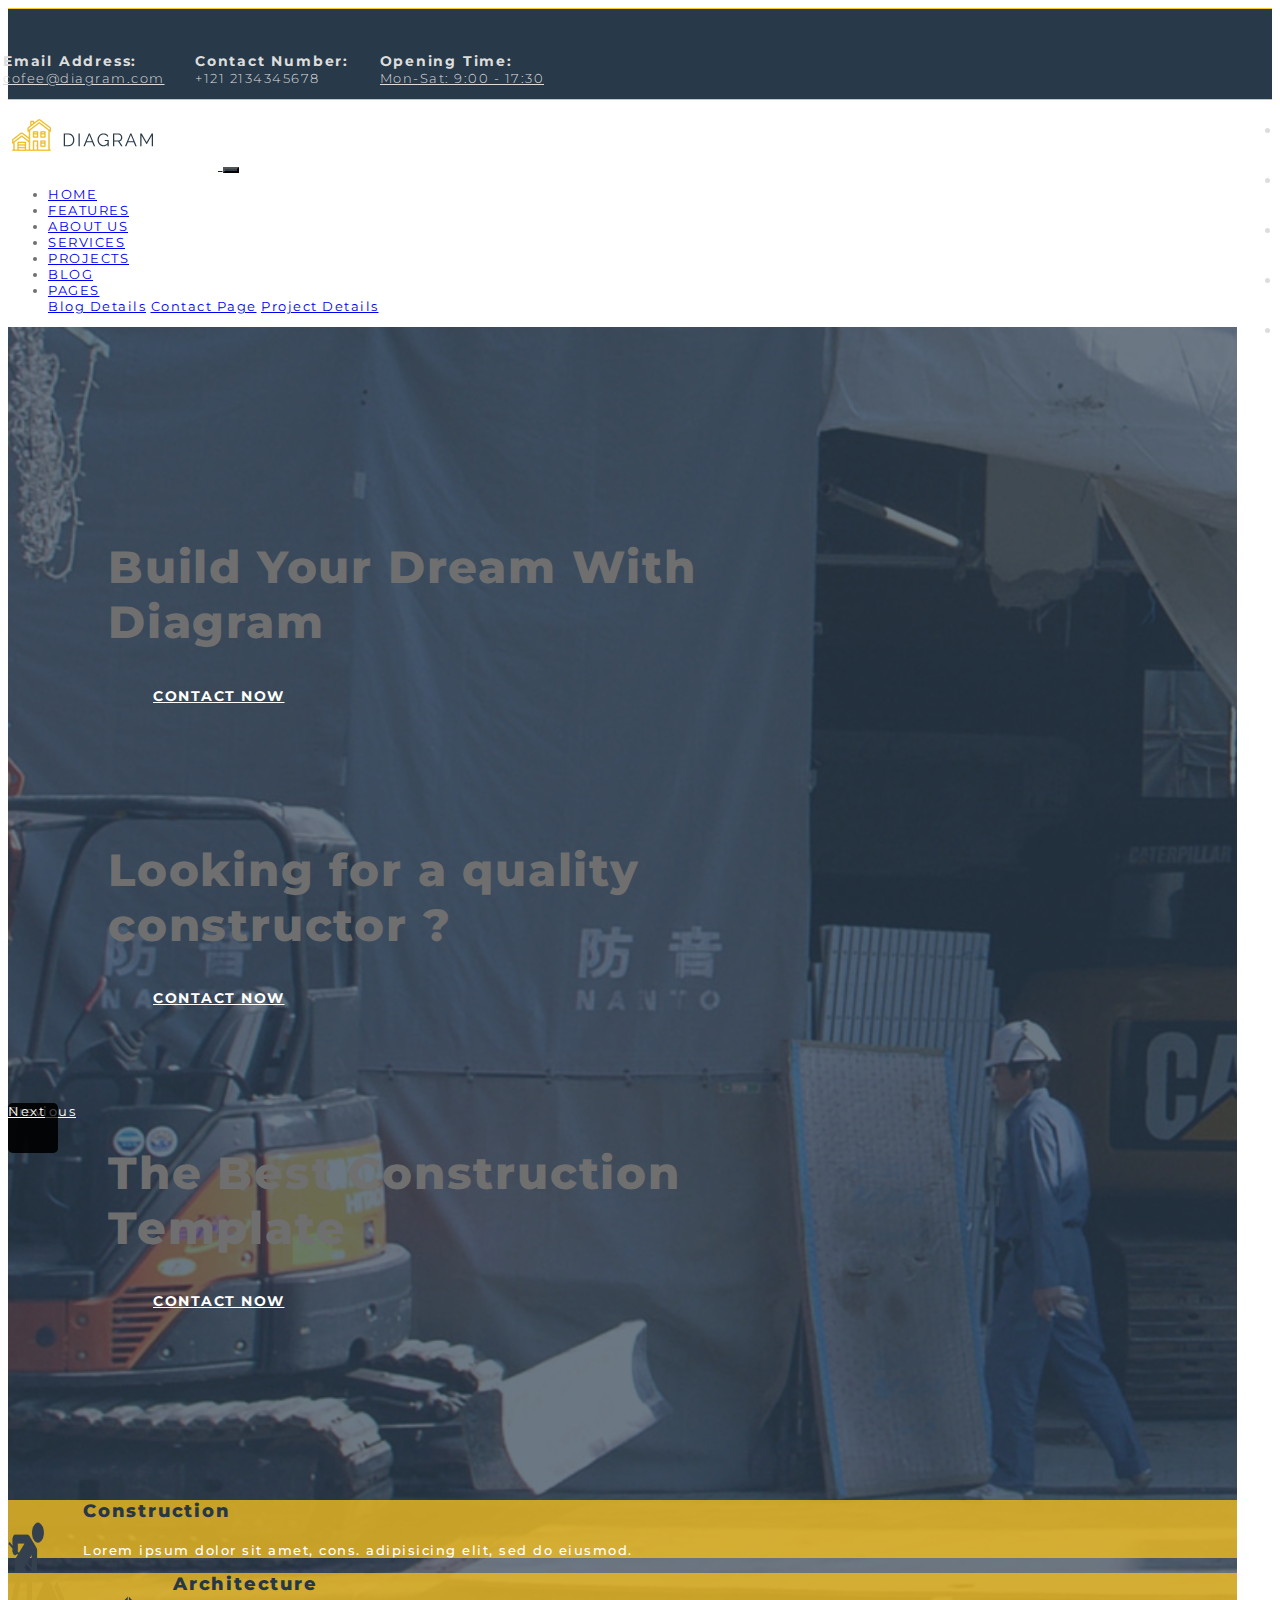
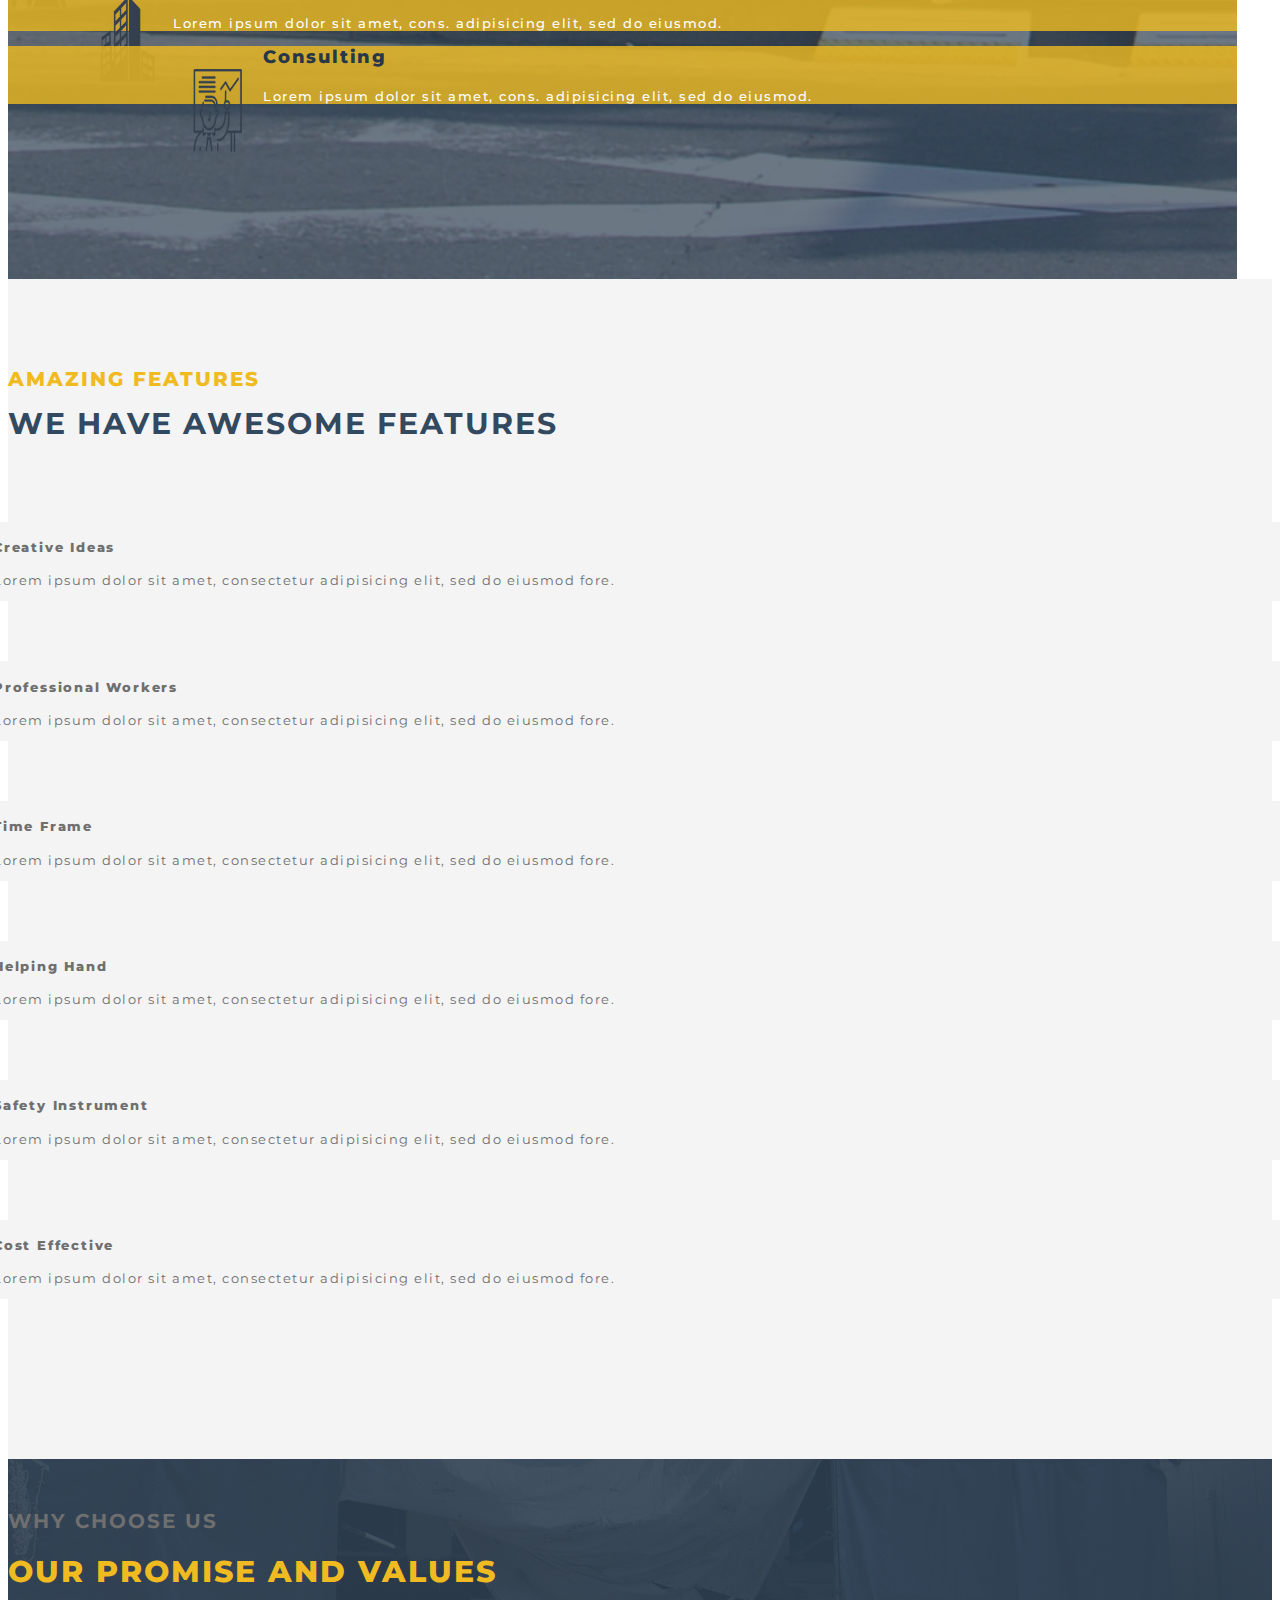
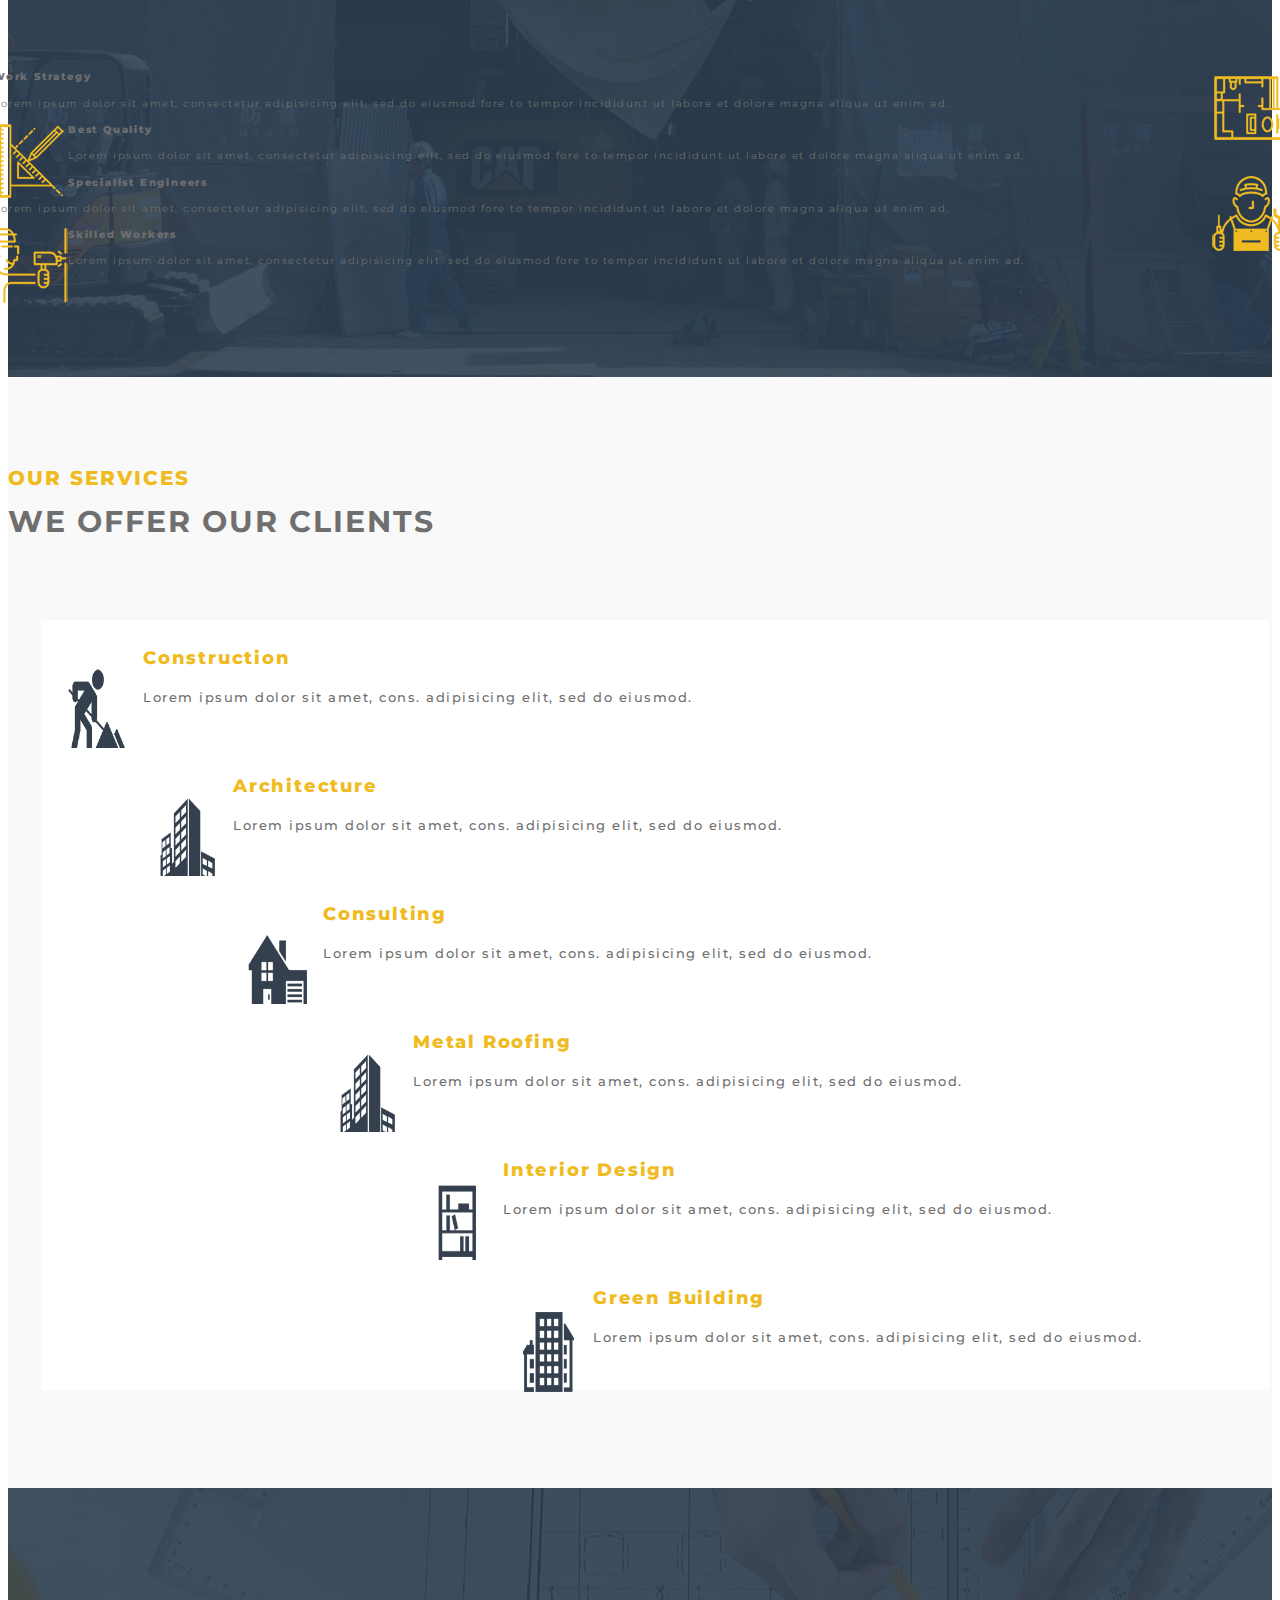
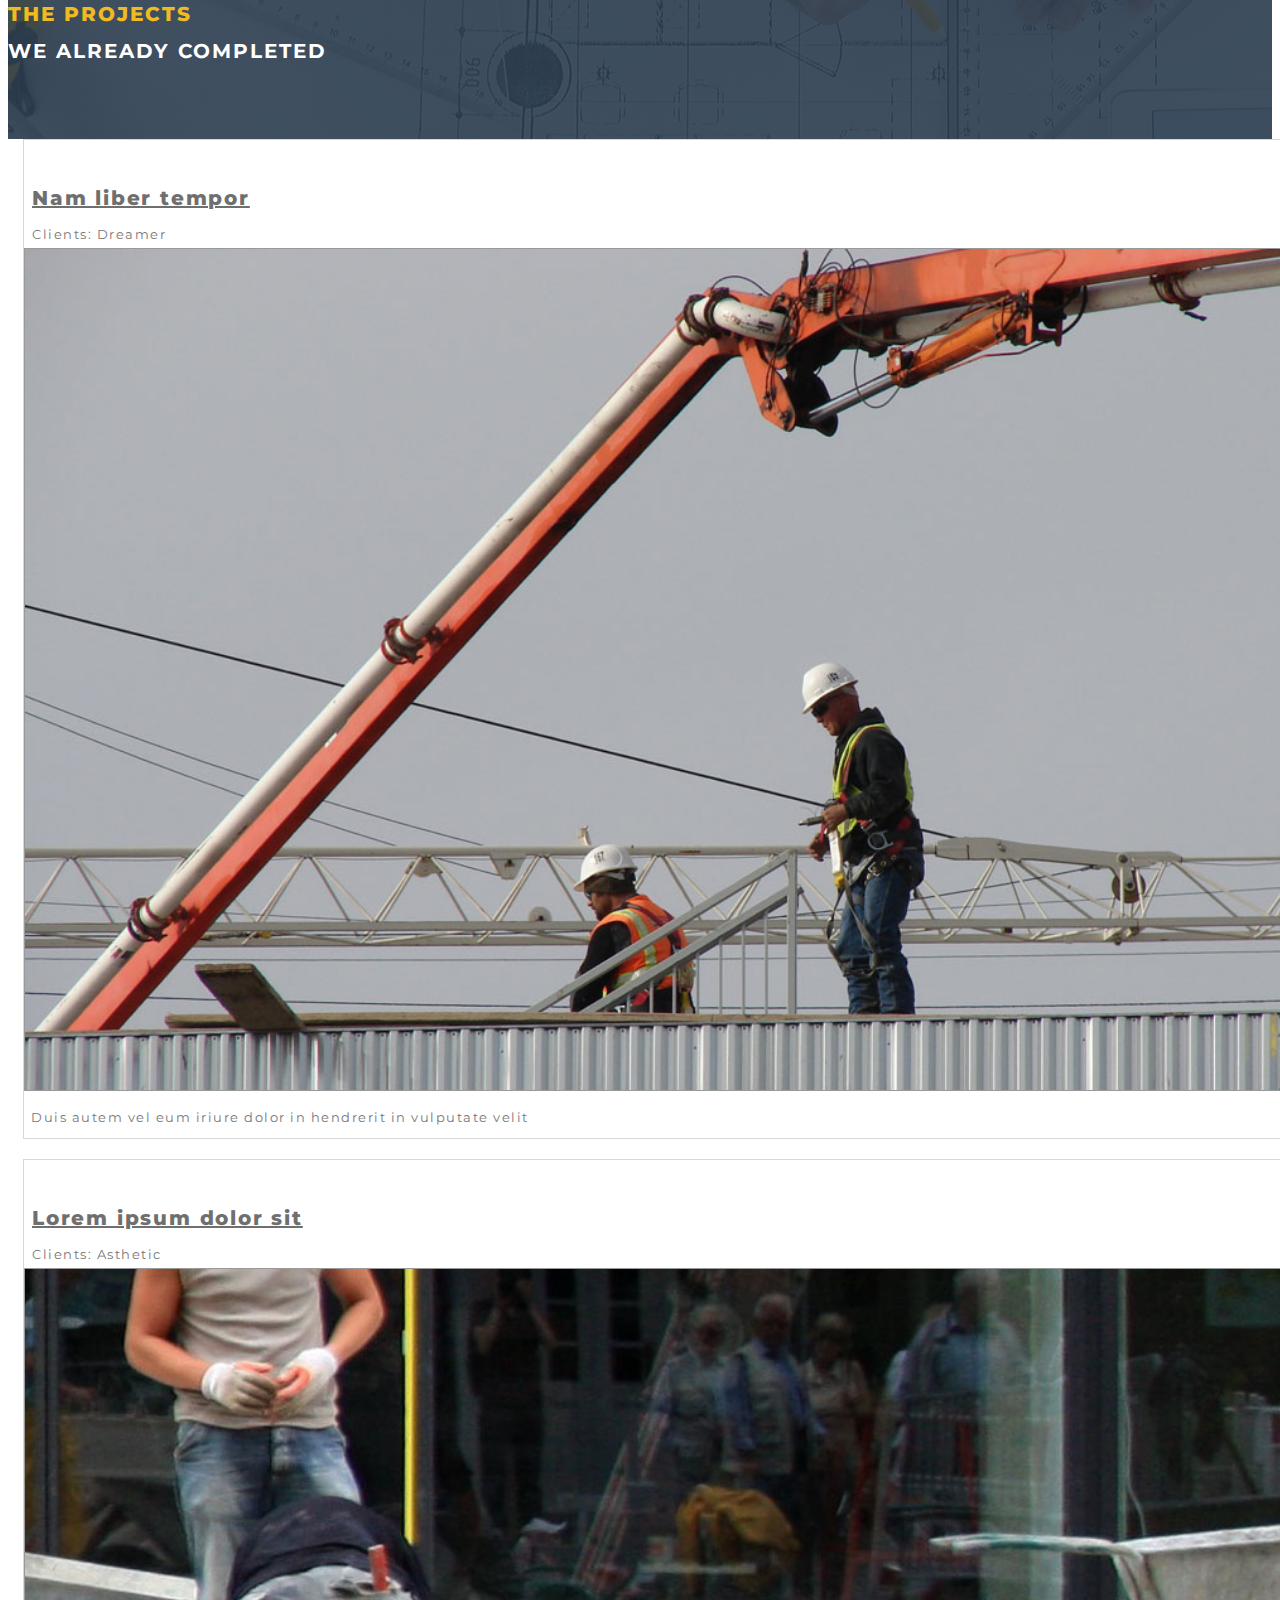
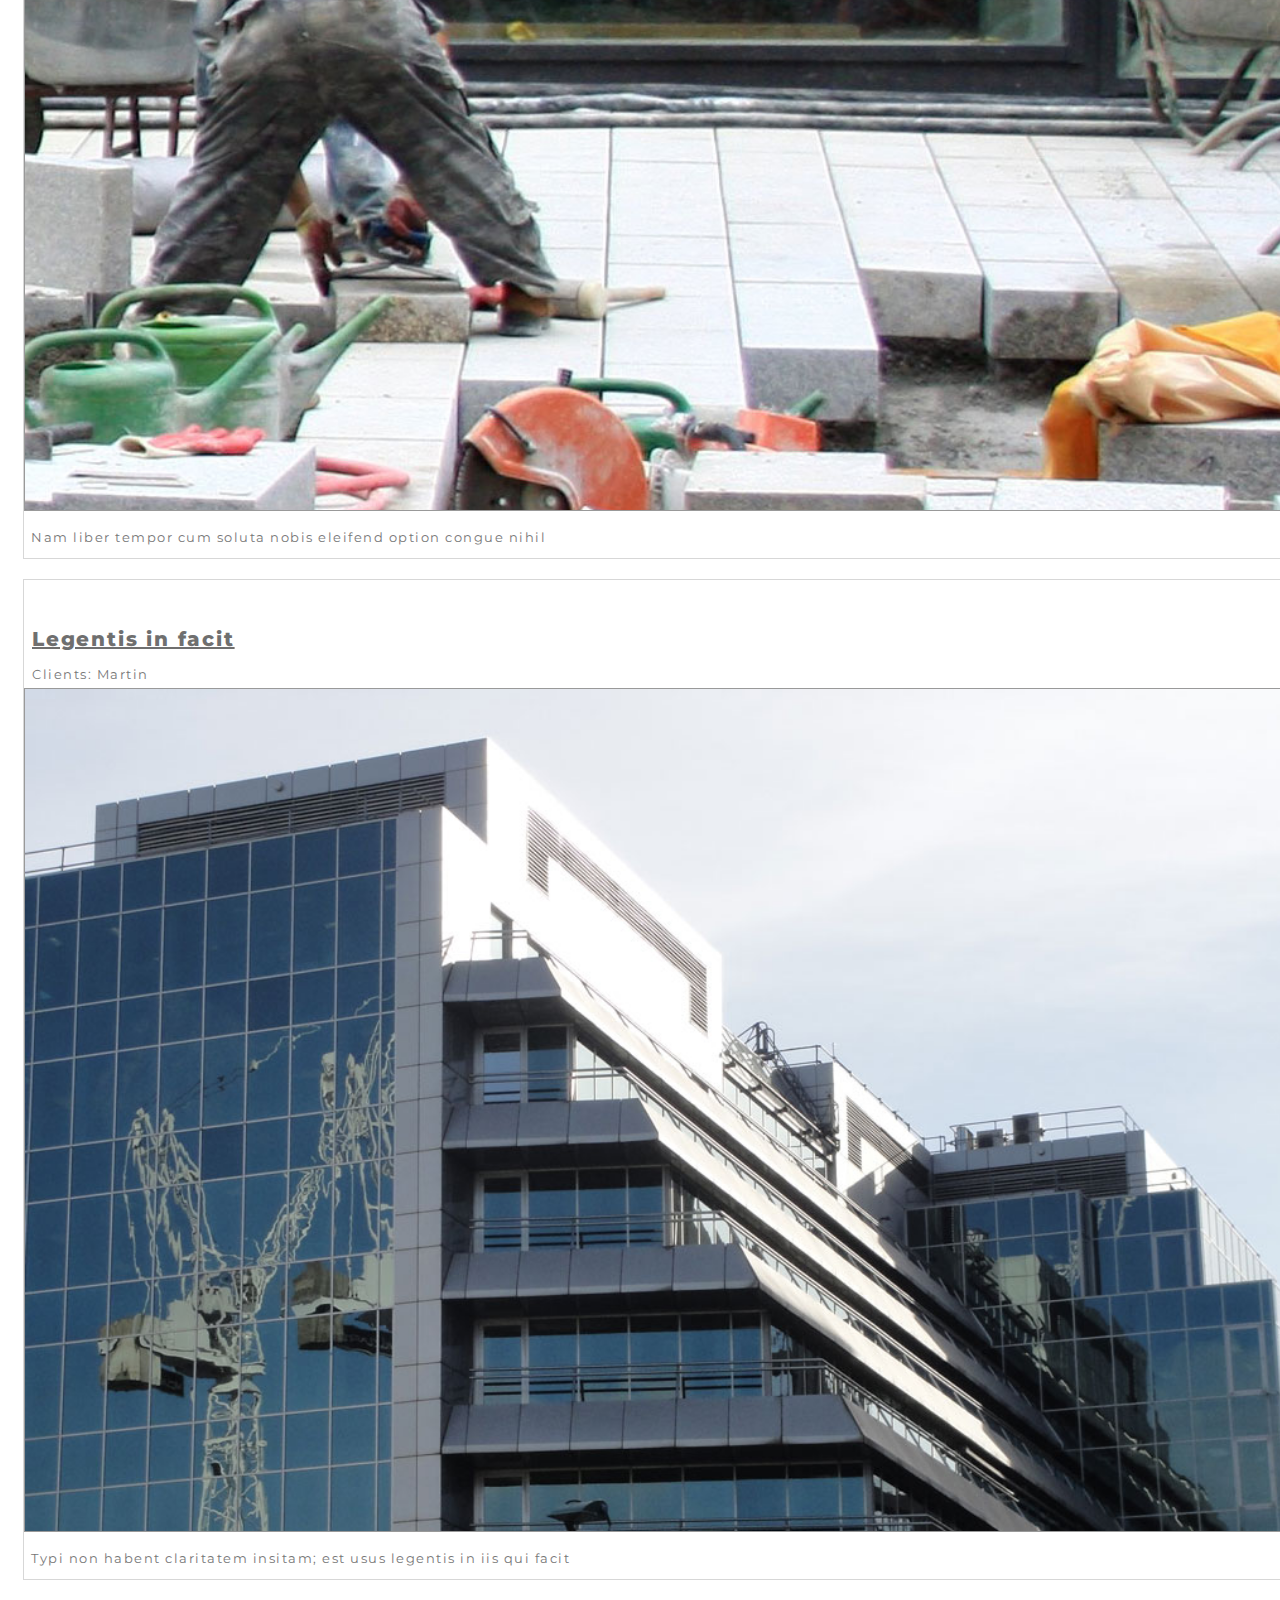
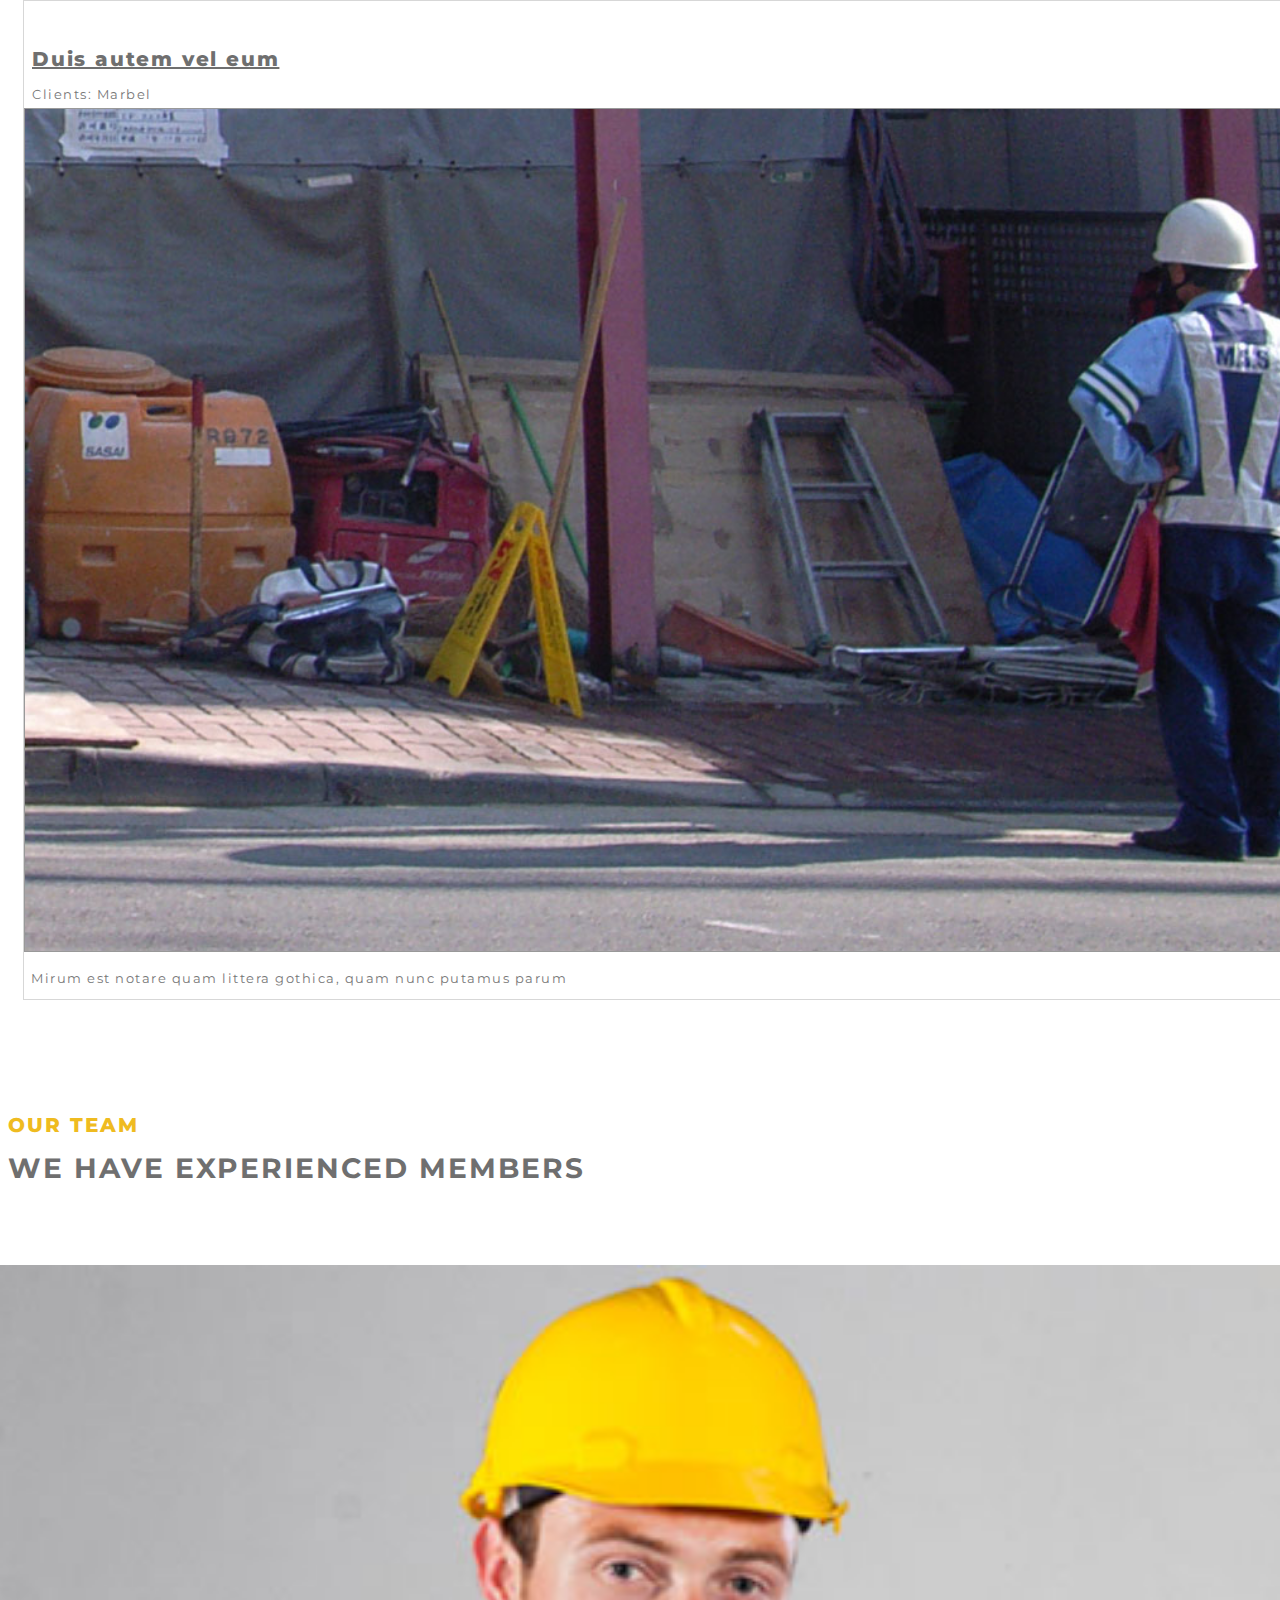
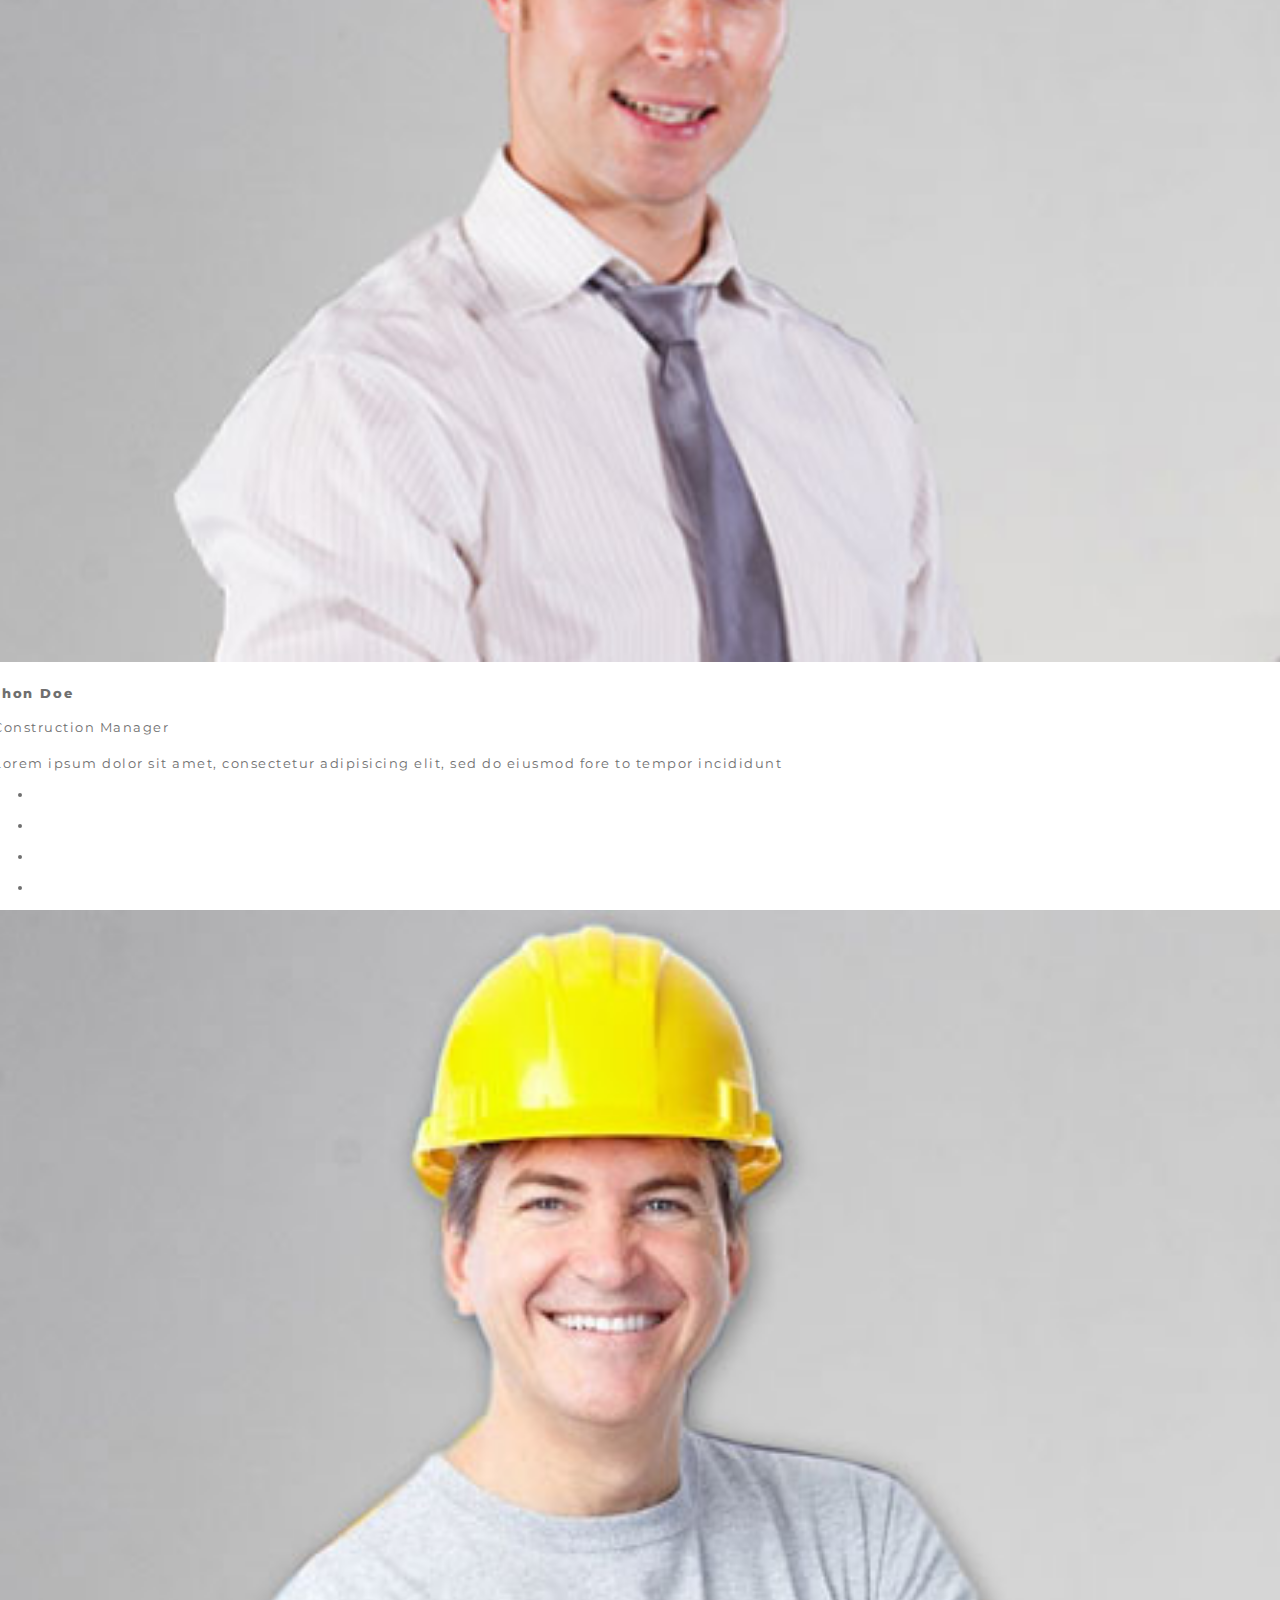
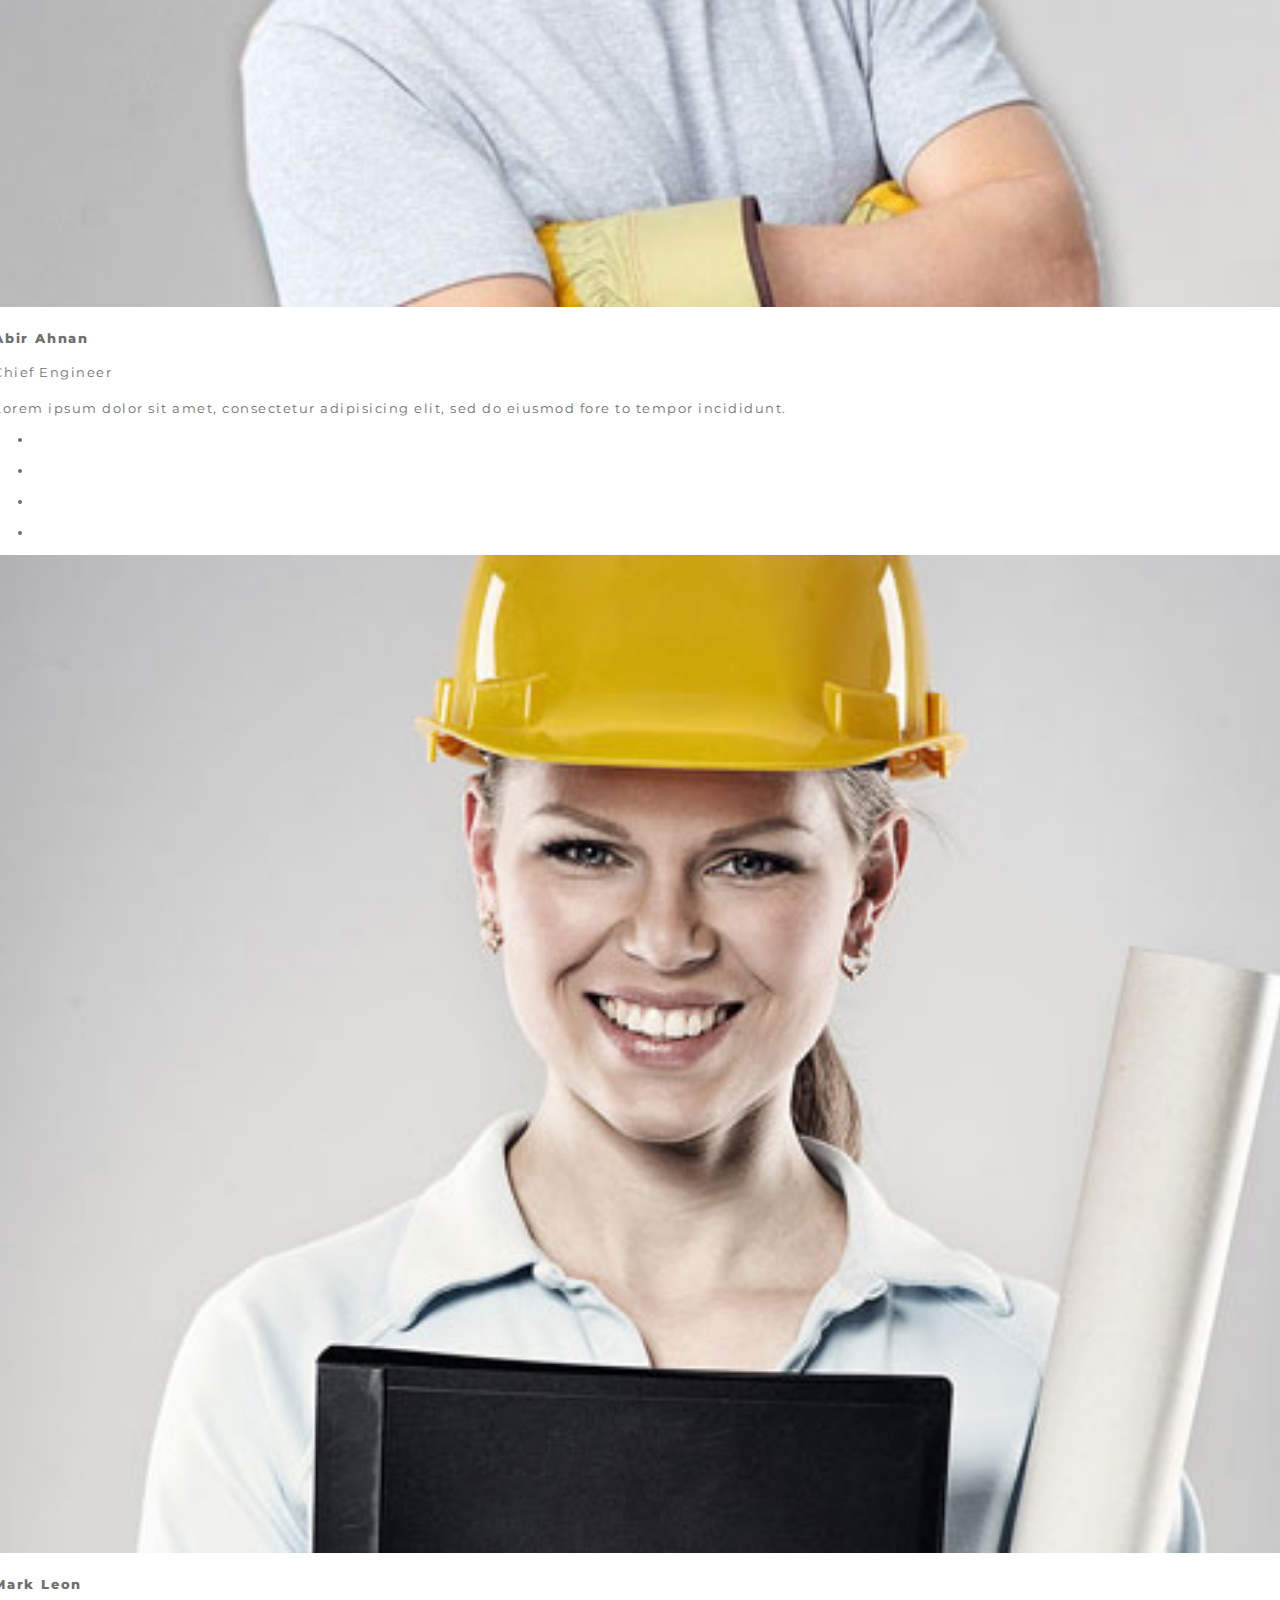
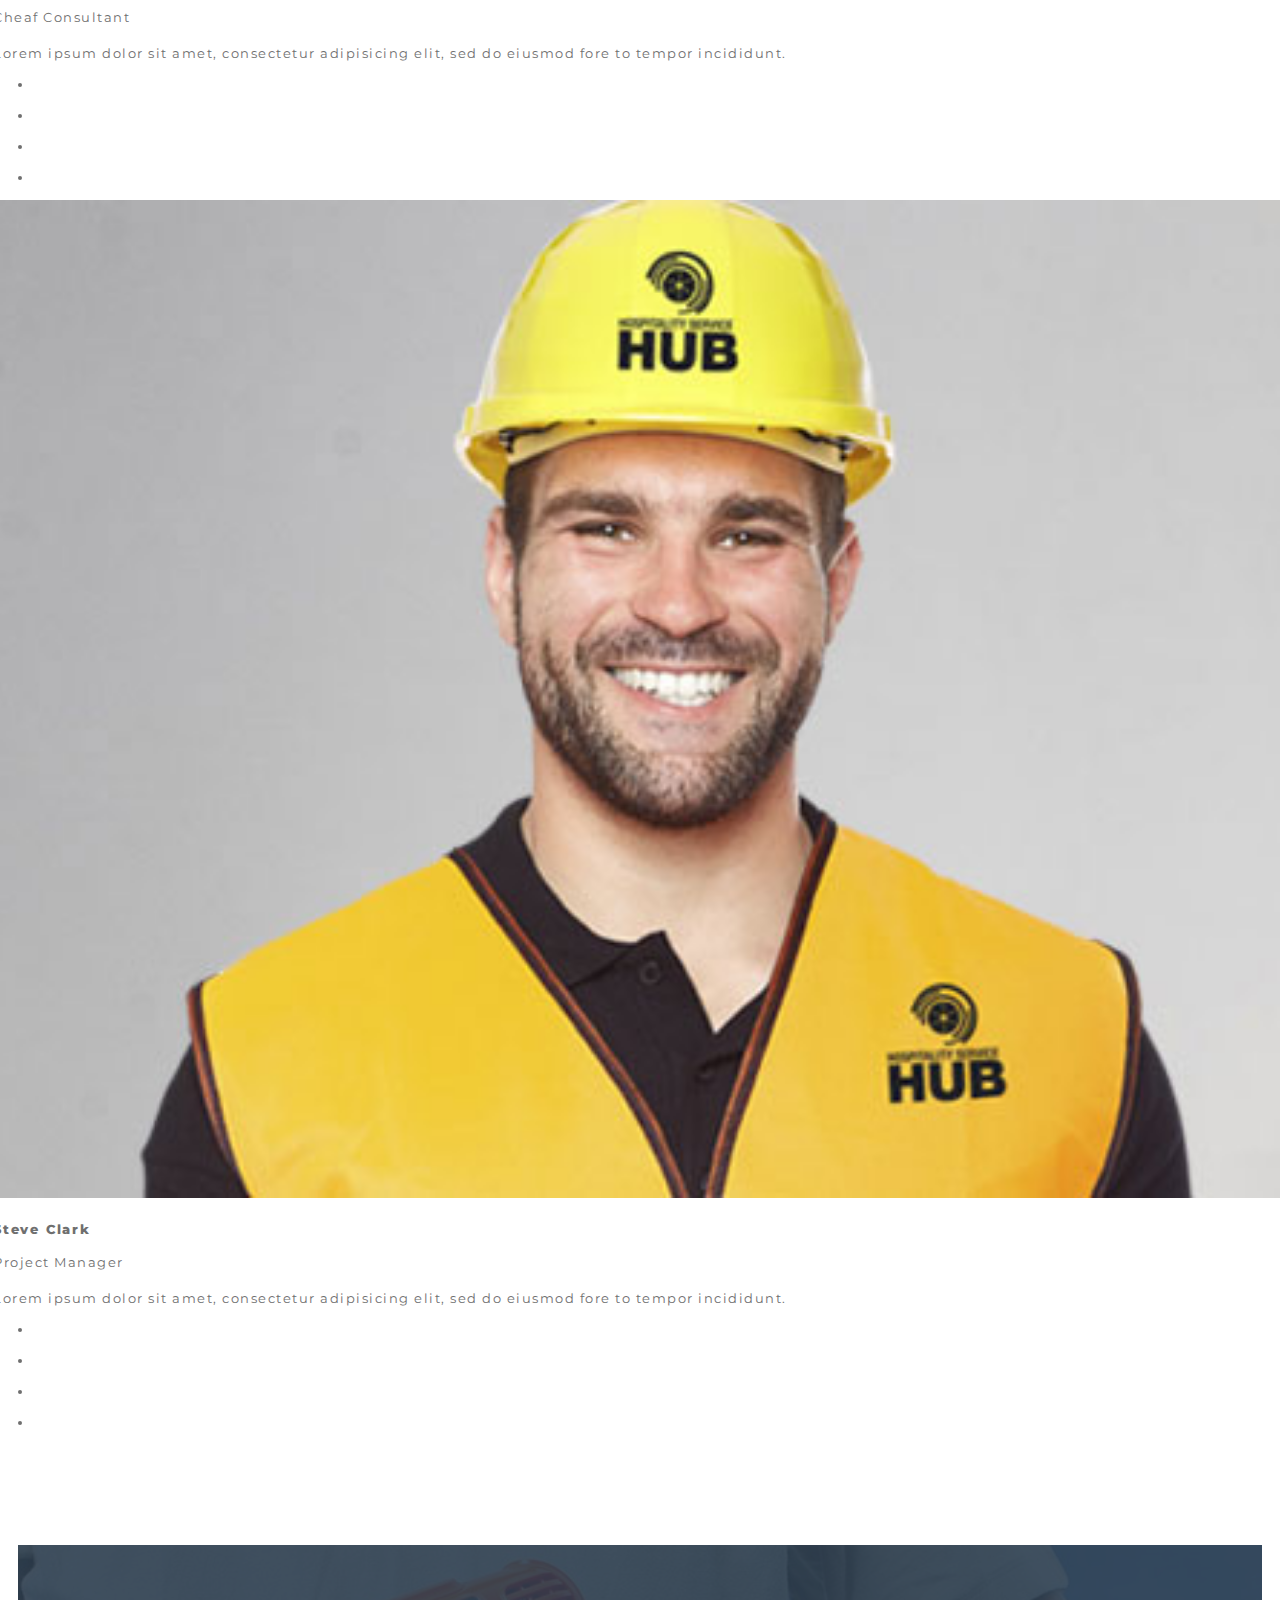
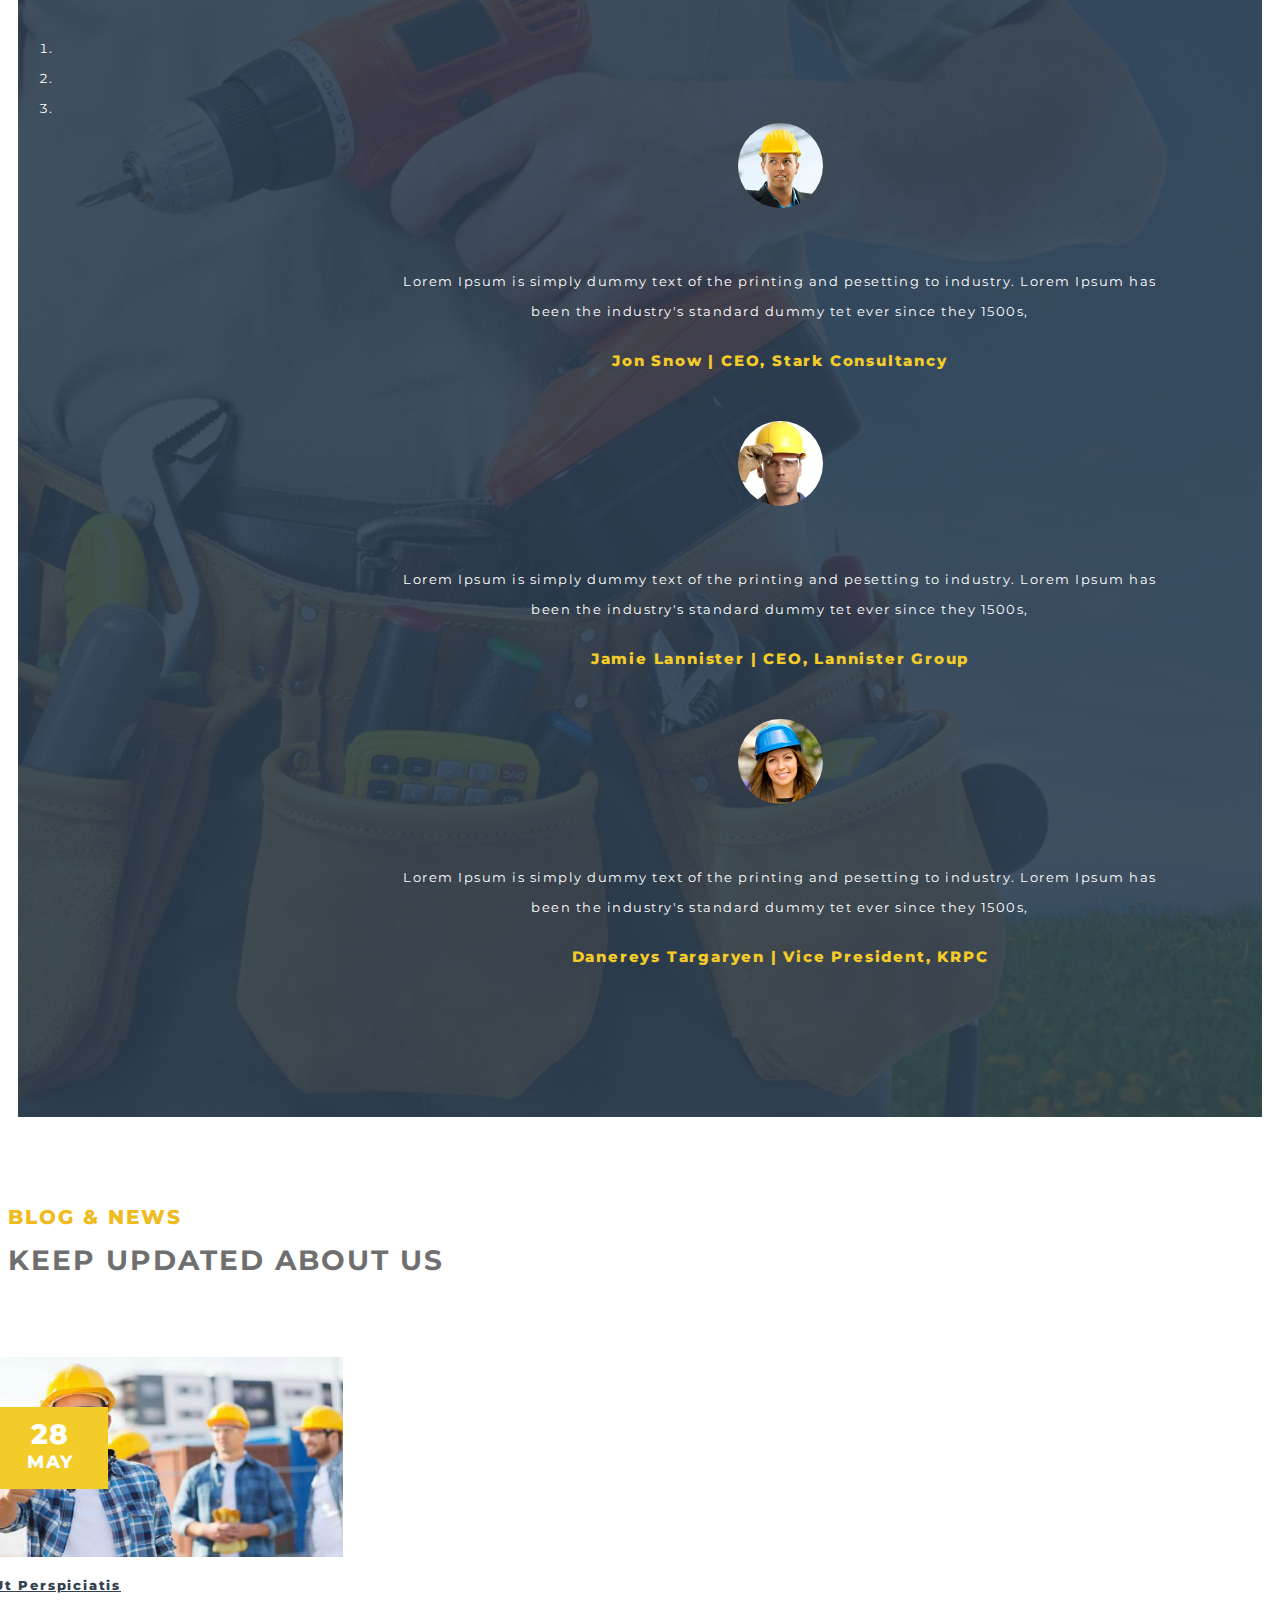
<file: index.html>
<!DOCTYPE html>
<html lang="en">

<head>
    <meta charset="UTF-8">
    <meta name="viewport" content="width=device-width, initial-scale=1.0">
    <meta http-equiv="X-UA-Compatible" content="ie=edge">
    <title>Template </title>
    <link rel="stylesheet" href="https://stackpath.bootstrapcdn.com/bootstrap/4.1.1/css/bootstrap.min.css" integrity="sha384-WskhaSGFgHYWDcbwN70/dfYBj47jz9qbsMId/iRN3ewGhXQFZCSftd1LZCfmhktB"
        crossorigin="anonymous">
    <link rel="stylesheet" href="https://use.fontawesome.com/releases/v5.0.13/css/all.css" integrity="sha384-DNOHZ68U8hZfKXOrtjWvjxusGo9WQnrNx2sqG0tfsghAvtVlRW3tvkXWZh58N9jp"
        crossorigin="anonymous">
    <link rel="stylesheet" type="text/css" href="style.css">
    <link href="https://fonts.googleapis.com/css?family=Montserrat" rel="stylesheet">
    <link href="https://fonts.googleapis.com/css?family=Montserrat:800,900" rel="stylesheet">

</head>

<body>
    <header class="header">
        <div class="nav1 inline">
            <div class="container">
                <div class="row">
                    <div class="nav col-6 col-sm-8">
                        <div class="nav-item info-box">
                            <i class="fa fa-envelope"></i>
                            <div class="info-text">
                                <h5>Email Address:</h5>
                                <a href="#">cofee@diagram.com</a>
                            </div>
                        </div>
                        <div class="nav-item info-box">
                            <i class="fa fa-phone"></i>
                            <div class="info-text">
                                <h5>Contact Number:</h5>
                                <span>+121 2134345678</span>
                            </div>
                        </div>
                        <div class="nav-item info-box">
                            <i class="fa fa-clock"></i>
                            <div class="info-text">
                                <h5>Opening Time:</h5>
                                <a href="#">Mon-Sat: 9:00 - 17:30</a>
                            </div>
                        </div>
                    </div>

                    <div class="col-6 col-sm-4 sl">
                        <div class="social-links">
                            <ul class=" nav list-inline">
                                <li>
                                    <a class="nav-item mx-2" href="#">
                                        <i class="fab fa-twitter"></i>
                                    </a>
                                </li>
                                <li>
                                    <a class="nav-item mx-2" href="#">
                                        <i class="fab fa-linkedin"></i>
                                    </a>
                                </li>
                                <li>
                                    <a class="nav-item mx-2" href="#">
                                        <i class="fab fa-facebook-square"></i>
                                    </a>
                                </li>
                                <li>
                                    <a class="nav-item mx-2" href="#">
                                        <i class="fab fa-skype"></i>
                                    </a>
                                </li>
                                <li>
                                    <a class="nav-item mx-2" href="#">
                                        <i class="fab fa-pinterest-square"></i>
                                    </a>
                                </li>
                            </ul>

                        </div>
                    </div>
                </div>
            </div>
        </div>

        <nav class="navbar navbar-expand-lg navbar-light bg-light nav-2">
            <a class="navbar-brand mr-5 ml-5 pr-5 pl-5" href="#">
                <img src="./images/logo.png">
            </a>
            <button class="navbar-toggler" type="button" data-toggle="collapse" data-target="#navbarTogglerDemo01" aria-controls="navbarTogglerDemo01"
                aria-expanded="false" aria-label="Toggle navigation">
                <span class="navbar-toggler-icon"></span>
            </button>
            <div class="collapse navbar-collapse" id="navbarTogglerDemo01">
                <ul class="navbar-nav ml-5 pl-5 mt-2 mt-lg-0">
                    <li class="nav-item mx-2 px-2">
                        <a class="nav-link text-warning" href="#">HOME</a>
                    </li>
                    <li class="nav-item mx-2 px-2">
                        <a class="nav-link" href="#">FEATURES</a>
                    </li>
                    <li class="nav-item mx-2 px-2">
                        <a class="nav-link" href="#">ABOUT US</a>
                    </li>
                    <li class="nav-item mx-2 px-2">
                        <a class="nav-link" href="#">SERVICES</a>
                    </li>
                    <li class="nav-item mx-2 px-2">
                        <a class="nav-link" href="#">PROJECTS</a>
                    </li>
                    <li class="nav-item mx-2 px-2">
                        <a class="nav-link" href="#">BLOG</a>
                    </li>
                    <li class="nav-item mx-2 px-2 dropdown ">
                        <a class="nav-link dropdown-toggle text-warning" href="#" id="navbardrop" data-toggle="dropdown">
                            PAGES
                        </a>
                        <div class="dropdown-menu fade text-align-left ">
                            <a class="dropdown-item" href="#">Blog Details</a>
                            <a class="dropdown-item" href="#">Contact Page</a>
                            <a class="dropdown-item" href="#">Project Details</a>
                        </div>
                    </li>
                </ul>
            </div>
        </nav>
    </header>

    <!-- home -->
    <div class="home image-bg section-padding">
        <div class="overlay"></div>
        <div class="home-content">
            <div class="container">
                <div id="carouselSlide" class="carousel slide home-carousel" data-ride="carousel">
                    <div class="carousel-inner my-5">
                        <div class="carousel-item active">
                            <h2 class="text-light text-uppercase">Build Your Dream With
                                <span class="text-warning">
                                    <br>Diagram</span>
                            </h2>
                            <a href="#" class="btn btn-warning text-uppercase">Contact Now</a>
                        </div>
                        <div class="carousel-item">
                            <h2 class="text-light text-uppercase">Looking for a
                                <span class="text-warning">quality</span>
                                <br> constructor ?</h2>
                            <a href="#" class="btn btn-warning text-uppercase">Contact Now</a>
                        </div>
                        <div class="carousel-item">
                            <h2 class="text-light text-uppercase">
                                <span class="text-warning">The Best</span> Construction
                                <br> Template</h2>
                            <a href="#" class="btn btn-warning text-uppercase">Contact Now</a>
                        </div>
                    </div>
                    <a class="carousel-control-prev" href="#" role="button" data-slide="prev">
                        <span class="carousel-control-prev-icon" aria-hidden="true"></span>
                        <span class="sr-only">Previous</span>
                    </a>
                    <a class="carousel-control-next" href="#" role="button" data-slide="next">
                        <span class="carousel-control-next-icon" aria-hidden="true"></span>
                        <span class="sr-only">Next</span>
                    </a>
                </div>
                <!--services-->
                <div class="home-services section-padding">
                    <div class="row">
                        <div class="col-sm-12 col-md-12 col-lg-4 media p-3">
                            <div class="home-service construction image-bg">
                                <div class="overlay"></div>
                                <div class="container p-2">
                                    <div class="image">
                                        <img src="./images/service/1.png" alt="Construcion" class="mr-3 img-responsive" style="width:60px;">
                                    </div>
                                    <div class="media-body">
                                        <h3 class="text-uppercase">Construction</h3>
                                        <p>Lorem ipsum dolor sit amet, cons. adipisicing elit, sed do eiusmod. </p>
                                    </div>
                                </div>
                            </div>

                        </div>
                        <div class="col-sm-12 col-md-12 col-lg-4 media p-3">
                            <div class="home-service architecture image-bg">
                                <div class="overlay"></div>
                                <div class="container p-2">
                                    <div class="image">
                                        <img src="./images/service/2.png" alt="Architecture" class="mr-3 img-responsive" style="width:60px;">
                                    </div>
                                    <div class="media-body">
                                        <h3 class="text-uppercase">Architecture</h3>
                                        <p>Lorem ipsum dolor sit amet, cons. adipisicing elit, sed do eiusmod. </p>
                                    </div>
                                </div>
                            </div>

                        </div>
                        <div class="col-sm-12 col-md-12 col-lg-4 media p-3">
                            <div class="home-service consulting image-bg">
                                <div class="overlay"></div>
                                <div class="container p-2">
                                    <div class="image">
                                        <img src="./images/service/3.png" alt="Consulting" class="mr-3 img-responsive" style="width:60px;">
                                    </div>
                                    <div class="media-body">
                                        <h3 class="text-uppercase">Consulting</h3>
                                        <p>Lorem ipsum dolor sit amet, cons. adipisicing elit, sed do eiusmod.</p>
                                    </div>
                                </div>
                            </div>
                        </div>

                    </div>
                </div>
            </div>
        </div>
    </div>
    </div>

    <!--features-->
    <div class="feature-section section-padding">
        <div class="container">
            <div class="text-center section-title text-uppercase p-4">
                <h1 class="text-warning">Amazing Features</h1>
                <h2 class="text-secondary">We have awesome Features</h2>
            </div>
            <div class="features">
                <div class="row">
                    <div class="col-sm-6 col-md-6 col-lg-4 p-4 ">
                        <div class="feature">
                            <div class="feature-icon">
                                <i class="fa fa-road" aria-hidden="true"></i>
                            </div>

                            <div class="feature-text">
                                <h4>Creative Ideas</h4>
                                <p>Lorem ipsum dolor sit amet, consectetur adipisicing elit, sed do eiusmod fore. </p>
                            </div>
                        </div>
                    </div>
                    <div class="col-sm-6 col-md-6 col-lg-4 p-4 ">
                        <div class="feature">
                            <div class="feature-icon">
                                <i class="fa fa-certificate" aria-hidden="true"></i>
                            </div>

                            <div class="feature-text">
                                <h4>Professional Workers</h4>
                                <p>Lorem ipsum dolor sit amet, consectetur adipisicing elit, sed do eiusmod fore.</p>
                            </div>
                        </div>
                    </div>
                    <div class="col-sm-6 col-md-6 col-lg-4 p-4 ">
                        <div class="feature">
                            <div class="feature-icon">
                                <i class="fa fa-calendar-minus" aria-hidden="true"></i>
                            </div>

                            <div class="feature-text">
                                <h4>Time Frame</h4>
                                <p>Lorem ipsum dolor sit amet, consectetur adipisicing elit, sed do eiusmod fore.</p>
                            </div>
                        </div>
                    </div>
                    <div class="col-sm-6 col-md-6 col-lg-4 p-4 ">
                        <div class="feature">
                            <div class="feature-icon">
                                <i class="fa fa-hand-lizard" aria-hidden="true"></i>
                            </div>

                            <div class="feature-text">
                                <h4>Helping Hand</h4>
                                <p>Lorem ipsum dolor sit amet, consectetur adipisicing elit, sed do eiusmod fore.</p>
                            </div>
                        </div>
                    </div>

                    <div class="col-sm-6 col-md-6 col-lg-4 p-4 ">
                        <div class="feature">
                            <div class="feature-icon">
                                <i class="fa fa-universal-access" aria-hidden="true"></i>
                            </div>

                            <div class="feature-text">
                                <h4>Safety Instrument</h4>
                                <p>Lorem ipsum dolor sit amet, consectetur adipisicing elit, sed do eiusmod fore.</p>
                            </div>
                        </div>
                    </div>
                    <div class="col-sm-6 col-md-6 col-lg-4 p-4 ">
                        <div class="feature">
                            <div class="feature-icon">
                                <i class="fa fa-sitemap" aria-hidden="true"></i>
                            </div>

                            <div class="feature-text">
                                <h4>Cost Effective</h4>
                                <p>Lorem ipsum dolor sit amet, consectetur adipisicing elit, sed do eiusmod fore. </p>
                            </div>
                        </div>
                    </div>
                </div>
            </div>
        </div>
    </div>

    <!--work-->
    <div class="work image-bg section-padding">
        <div class="overlay"></div>
        <div class="container">
            <div class="text-center section-title text-uppercase p-4">
                <h2 class="text-warning">Why choose us</h2>
                <h1 class="text-light">Our promise and values</h1>
            </div>
            <div class="row">
                <div class="col-md-12 col-sm-12 col-lg-6">
                    <div class="work-proces p-4 left-content text-right">
                        <div class="process-icon-1 p-4">
                            <img class="img-responsive" src="./images/process/proces1.png" alt="image">
                        </div>
                        <div class="process-info text-light">
                            <h4>Work Strategy</h4>
                            <p>Lorem ipsum dolor sit amet, consectetur adipisicing elit, sed do eiusmod fore to tempor incididunt
                                ut labore et dolore magna aliqua ut enim ad.</p>
                        </div>
                    </div>
                </div>
                <div class="col-md-12 col-sm-12 col-lg-6">
                    <div class="work-proces p-4 right-content text-left">
                        <div class="process-icon p-4">
                            <img class="img-responsive" src="./images/process/proces2.png" alt="image">
                        </div>
                        <div class="process-info text-light">
                            <h4>Best Quality</h4>
                            <p>Lorem ipsum dolor sit amet, consectetur adipisicing elit, sed do eiusmod fore to tempor incididunt
                                ut labore et dolore magna aliqua ut enim ad.</p>
                        </div>
                    </div>
                </div>
                <div class="col-md-12 col-sm-12 col-lg-6">
                    <div class="work-proces p-4 left-content text-right">
                        <div class="process-icon-1 p-4">
                            <img class="img-responsive" src="./images/process/proces3.png" alt="image">
                        </div>
                        <div class="process-info text-light">
                            <h4>Specialist Engineers</h4>
                            <p>Lorem ipsum dolor sit amet, consectetur adipisicing elit, sed do eiusmod fore to tempor incididunt
                                ut labore et dolore magna aliqua ut enim ad.</p>
                        </div>
                    </div>
                </div>
                <div class="col-md-12 col-sm-12 col-lg-6">
                    <div class="work-proces p-4 right-content text-left">
                        <div class="process-icon p-4">
                            <img class="img-responsive" src="./images/process/proces4.png" alt="image">
                        </div>
                        <div class="process-info text-light">
                            <h4>Skilled Workers</h4>
                            <p>Lorem ipsum dolor sit amet, consectetur adipisicing elit, sed do eiusmod fore to tempor incididunt
                                ut labore et dolore magna aliqua ut enim ad.</p>
                        </div>
                    </div>
                </div>
            </div>
        </div>
    </div>

    <!--services section-->

    <div class="service-section section-padding">
        <div class="section-title text-uppercase p-4 text-center">
            <h1 class="text-warning">Our Services</h1>
            <h2 class="text-secondary">We Offer Our Clients</h2>
        </div>
        <div class="services">
            <div class="row service-row">
                <div class="col-sm-6 col-md-6 col-lg-4">
                    <div class="service construction image-bg">
                        <div class="overlay"></div>
                        <div class="container p-2">
                            <div class="image">
                                <img src="./images/service/1.png" alt="Construcion" class="mr-3 img-responsive" style="width:60px;">
                            </div>
                            <div class="service-title">
                                <h3 class="text-uppercase">Construction</h3>
                                <p>Lorem ipsum dolor sit amet, cons. adipisicing elit, sed do eiusmod. </p>
                            </div>
                        </div>
                    </div>

                </div>
                <div class="col-sm-6 col-md-6 col-lg-4">
                    <div class="service architecture image-bg">
                        <div class="overlay"></div>
                        <div class="container p-2">
                            <div class="image">
                                <img src="./images/service/2.png" alt="Architecture" class="mr-3 img-responsive" style="width:60px;">
                            </div>
                            <div class="service-title">
                                <h3 class="text-uppercase">Architecture</h3>
                                <p>Lorem ipsum dolor sit amet, cons. adipisicing elit, sed do eiusmod. </p>
                            </div>
                        </div>
                    </div>

                </div>
                <div class="col-sm-6 col-md-6 col-lg-4">
                    <div class="service consulting image-bg">
                        <div class="overlay"></div>
                        <div class="container p-2">
                            <div class="image">
                                <img src="./images/service/4.png" alt="Consulting" class="mr-3 img-responsive" style="width:60px;">
                            </div>
                            <div class="service-title">
                                <h3 class="text-uppercase">Consulting</h3>
                                <p>Lorem ipsum dolor sit amet, cons. adipisicing elit, sed do eiusmod.</p>
                            </div>
                        </div>
                    </div>
                </div>
                <div class="col-sm-6 col-md-6 col-lg-4">
                    <div class="service metal-roofing image-bg">
                        <div class="overlay"></div>
                        <div class="container p-2">
                            <div class="image">
                                <img src="./images/service/2.png" alt="Metal Roofing" class="mr-3 img-responsive" style="width:60px;">
                            </div>
                            <div class="service-title">
                                <h3 class="text-uppercase">Metal Roofing</h3>
                                <p>Lorem ipsum dolor sit amet, cons. adipisicing elit, sed do eiusmod.</p>
                            </div>
                        </div>
                    </div>
                </div>
                <div class="col-sm-6 col-md-6 col-lg-4">
                    <div class="service interior-design image-bg">
                        <div class="overlay"></div>
                        <div class="container p-2">
                            <div class="image">
                                <img src="./images/service/5.png" alt="Interior Design" class="mr-3 img-responsive" style="width:60px;">
                            </div>
                            <div class="service-title">
                                <h3 class="text-uppercase">Interior Design</h3>
                                <p>Lorem ipsum dolor sit amet, cons. adipisicing elit, sed do eiusmod.</p>
                            </div>
                        </div>
                    </div>
                </div>
                <div class="col-sm-6 col-md-6 col-lg-4">
                    <div class="service green-building image-bg">
                        <div class="overlay"></div>
                        <div class="container p-2">
                            <div class="image">
                                <img src="./images/service/6.png" alt="Green Building" class="mr-3 img-responsive" style="width:60px;">
                            </div>
                            <div class="service-title">
                                <h3 class="text-uppercase">Green Building</h3>
                                <p>Lorem ipsum dolor sit amet, cons. adipisicing elit, sed do eiusmod.</p>
                            </div>
                        </div>
                    </div>
                </div>
            </div>
        </div>
    </div>

    <!--project section-->
    <div class="project section-padding">
        <div class="overlay"></div>
        <div class="projects-title image-bg">
            <div class="section-title">
                <div class="container text-uppercase">
                    <h1 class="text-warning">The Projects</h1>
                    <h2>We already completed</h2>
                </div>
            </div>
        </div>
        <div class="row project-row">
            <div class="col-sm-3 col-md-6 col-lg-3 project-col">
                <div class="project-content">
                    <div class="project-title">
                        <h3>
                            <a href="#">Nam liber tempor</a>
                        </h3>
                        <span>Clients: Dreamer</span>
                    </div>
                    <div class="project-image">
                        <a href="#" class="image-link">
                            <img class="img-responsive" src="./images/project/1.jpg">
                        </a>
                    </div>
                    <div class="project-info">
                        <p>Duis autem vel eum iriure dolor in hendrerit in vulputate velit</p>
                    </div>
                </div>
            </div>
            <div class="col-sm-3 col-md-6 col-lg-3 project-col">
                <div class="project-content px-0">
                    <div class="project-title">
                        <h3>
                            <a href="#">Lorem ipsum dolor sit</a>
                        </h3>
                        <span>Clients: Asthetic</span>
                    </div>
                    <div class="project-image">
                        <a href="#" class="image-link">
                            <img class="img-responsive" src="./images/project/2.jpg">
                        </a>
                    </div>
                    <div class="project-info">
                        <p>Nam liber tempor cum soluta nobis eleifend option congue nihil</p>
                    </div>
                </div>
            </div>
            <div class="col-sm-3 col-md-6 col-lg-3 project-col">
                <div class="project-content px-0">
                    <div class="project-title">
                        <h3>
                            <a href="#">Legentis in facit</a>
                        </h3>
                        <span>Clients: Martin</span>
                    </div>
                    <div class="project-image">
                        <a href="#" class="image-link">
                            <img class="img-responsive" src="./images/project/3.jpg">
                        </a>
                    </div>
                    <div class="project-info">
                        <p>Typi non habent claritatem insitam; est usus legentis in iis qui facit</p>
                    </div>
                </div>
            </div>
            <div class="col-sm-3 col-md-6 col-lg-3 project-col">
                <div class="project-content px-0">
                    <div class="project-title">
                        <h3>
                            <a href="#">Duis autem vel eum </a>
                        </h3>
                        <span>Clients: Marbel</span>
                    </div>
                    <div class="project-image">
                        <a href="#" class="image-link">
                            <img class="img-responsive" src="./images/project/4.jpg">
                        </a>
                    </div>
                    <div class="project-info">
                        <p>Mirum est notare quam littera gothica, quam nunc putamus parum</p>
                    </div>
                </div>
            </div>
        </div>
    </div>
    </div>

    <!--team-->
    <div class="team section-padding">
        <div class="container">
            <div class="section-title text-uppercase text-center">
                <h1 class="text-warning">OUR Team</h1>
                <h2 class="text-secondary">We have Experienced Members</h2>
            </div>
            <div class="team-members">
                <div class="container">
                    <div class="row">
                        <div class="col-sm-3 team-col">
                            <div class="team-member">
                                <div class="member-image">
                                    <img class="img-responsive" src="./images/team/4.jpg" alt="image">
                                </div>
                                <div class="team-info">
                                    <div class="member-info">
                                        <h4>Jhon Doe</h4>
                                        <p>Construction Manager</p>
                                    </div>
                                    <p>Lorem ipsum dolor sit amet, consectetur adipisicing elit, sed do eiusmod fore to tempor
                                        incididunt
                                    </p>
                                    <ul class="team-social nav list-inline">
                                        <li>
                                            <a href="#">
                                                <i class="nav-item p-2 fab fa-facebook"></i>
                                            </a>
                                        </li>
                                        <li>
                                            <a href="#">
                                                <i class="nav-item p-2 fab fa-twitter"></i>
                                            </a>
                                        </li>
                                        <li>
                                            <a href="#">
                                                <i class="nav-item p-2 fab fa-linkedin"></i>
                                            </a>
                                        </li>
                                        <li>
                                            <a href="#">
                                                <i class="nav-item p-2 fa fa-envelope"></i>
                                            </a>
                                        </li>
                                    </ul>
                                </div>
                            </div>
                        </div>
                        <div class="col-sm-3 team-col">
                            <div class="team-member">
                                <div class="member-image">
                                    <img class="img-responsive" src="./images/team/3.jpg" alt="image">
                                </div>
                                <div class="team-info">
                                    <div class="member-info">
                                        <h4>Abir Ahnan</h4>
                                        <p>Chief Engineer</p>
                                    </div>
                                    <p>Lorem ipsum dolor sit amet, consectetur adipisicing elit, sed do eiusmod fore to tempor
                                        incididunt.
                                    </p>
                                    <ul class="team-social nav list-inline">
                                        <li>
                                            <a href="#">
                                                <i class="nav-item p-2 fab fa-facebook"></i>
                                            </a>
                                        </li>
                                        <li>
                                            <a href="#">
                                                <i class="nav-item p-2 fab fa-twitter"></i>
                                            </a>
                                        </li>
                                        <li>
                                            <a href="#">
                                                <i class="nav-item p-2 fab fa-linkedin"></i>
                                            </a>
                                        </li>
                                        <li>
                                            <a href="#">
                                                <i class="nav-item p-2 fa fa-envelope"></i>
                                            </a>
                                        </li>
                                    </ul>
                                </div>
                            </div>
                        </div>
                        <div class="col-sm-3 team-col">
                            <div class="team-member">
                                <div class="member-image">
                                    <img class="img-responsive" src="./images/team/1.jpg" alt="image">
                                </div>
                                <div class="team-info">
                                    <div class="member-info">
                                        <h4>Mark Leon</h4>
                                        <p>Cheaf Consultant</p>
                                    </div>
                                    <p>Lorem ipsum dolor sit amet, consectetur adipisicing elit, sed do eiusmod fore to tempor
                                        incididunt.
                                    </p>
                                    <ul class="team-social nav list-inline">
                                        <li>
                                            <a href="#">
                                                <i class="nav-item p-2 fab fa-facebook"></i>
                                            </a>
                                        </li>
                                        <li>
                                            <a href="#">
                                                <i class="nav-item p-2 fab fa-twitter"></i>
                                            </a>
                                        </li>
                                        <li>
                                            <a href="#">
                                                <i class="nav-item p-2 fab fa-linkedin"></i>
                                            </a>
                                        </li>
                                        <li>
                                            <a href="#">
                                                <i class="nav-item p-2 fa fa-envelope"></i>
                                            </a>
                                        </li>
                                    </ul>
                                </div>
                            </div>
                        </div>
                        <div class="col-sm-3 team-col">
                            <div class="team-member">
                                <div class="member-image">
                                    <img class="img-responsive" src="./images/team/2.jpg" alt="image">
                                </div>
                                <div class="team-info">
                                    <div class="member-info">
                                        <h4>Steve Clark</h4>
                                        <p>Project Manager</p>
                                    </div>
                                    <p>Lorem ipsum dolor sit amet, consectetur adipisicing elit, sed do eiusmod fore to tempor
                                        incididunt.
                                    </p>
                                    <ul class="team-social nav list-inline">
                                        <li>
                                            <a href="#">
                                                <i class="nav-item p-2 fab fa-facebook"></i>
                                            </a>
                                        </li>
                                        <li>
                                            <a href="#">
                                                <i class="nav-item p-2 fab fa-twitter"></i>
                                            </a>
                                        </li>
                                        <li>
                                            <a href="#">
                                                <i class="nav-item p-2 fab fa-linkedin"></i>
                                            </a>
                                        </li>
                                        <li>
                                            <a href="#">
                                                <i class="nav-item p-2 fa fa-envelope"></i>
                                            </a>
                                        </li>
                                    </ul>
                                </div>
                            </div>
                        </div>
                    </div>
                </div>
            </div>
        </div>
    </div>

    <!-- Testimonial -->

    <div class="testimonial image-bg section-padding">
        <div class="overlay"></div>
        <div class="container">
            <div id="testimonialCarousel" class="carousel slide testimonial-carousel" data-ride="carousel">
                <ol class="testimonial-indicators carousel-indicators">
                    <li data-target="#carouselExampleIndicators" data-slide-to="0" class="active"></li>
                    <li data-target="#carouselExampleIndicators" data-slide-to="1"></li>
                    <li data-target="#carouselExampleIndicators" data-slide-to="2"></li>
                </ol>
                <div class="carousel-inner">
                    <div class="carousel-item active">
                        <div class="col-sm-8 col-sm-offset-2">
                            <div class="testimonial-image">
                                <img class="img-responsive" src="./images/testimonial/1.jpg" alt="image">
                            </div>
                            <div class="testimonial-info ">
                                <p>Lorem Ipsum is simply dummy text of the printing and pesetting to industry. Lorem Ipsum has
                                    been the industry's standard dummy tet ever since they 1500s, </p>
                                <h5>Jon Snow | CEO, Stark Consultancy</h5>
                            </div>
                        </div>
                    </div>
                    <div class="carousel-item">
                        <div class="col-sm-8 col-sm-offset-2">
                            <div class="testimonial-image">
                                <img class="img-responsive" src="./images/testimonial/2.jpg" alt="image">
                            </div>
                            <div class="testimonial-info ">
                                <p>Lorem Ipsum is simply dummy text of the printing and pesetting to industry. Lorem Ipsum has
                                    been the industry's standard dummy tet ever since they 1500s, </p>
                                <h5>Jamie Lannister | CEO, Lannister Group</h5>
                            </div>
                        </div>
                    </div>
                    <div class="carousel-item">
                        <div class="col-sm-8 col-sm-offset-2">
                            <div class="testimonial-image">
                                <img class="img-responsive" src="./images/testimonial/3.jpg" alt="image">
                            </div>
                            <div class="testimonial-info">
                                <p>Lorem Ipsum is simply dummy text of the printing and pesetting to industry. Lorem Ipsum has
                                    been the industry's standard dummy tet ever since they 1500s, </p>
                                <h5>Danereys Targaryen | Vice President, KRPC</h5>
                            </div>
                        </div>
                    </div>
                </div>
            </div>
        </div>
    </div>

    <!--blog-->
    <div class="blog section-padding">
        <div class="container">
            <div class="section-title text-uppercase text-center">
                <h1 class="text-warning">Blog &amp; News</h1>
                <h2>Keep Updated about US</h2>
            </div>
            <div class="blog-content">
                <div class="row">
                    <div class="col-md-6 col-lg-4 col-sm-6">
                        <div class="blog-post">
                            <div class="blog-header">
                                <div class="blog-image">
                                    <div class="blog-thumbnail">
                                        <a href="#">
                                            <img class="img-responsive" src="./images/blog/1.jpg" alt="Blog Image">
                                        </a>
                                    </div>
                                    <div class="time">
                                        <h2>28
                                            <span>May</span>
                                        </h2>
                                    </div>
                                </div>
                            </div>
                            <div class="post">
                                <div class="post-title">
                                    <h4>
                                        <a href="#">Ut Perspiciatis</a>
                                    </h4>
                                </div>
                                <div class="post-content">
                                    <div class="summary">
                                        <p>Sed ut perspiciatis unde omnis iste natus error sit too on volupt usantium to doloremque
                                            laudantium, for I totam rem aperiam to the end. Sed ut of perspi unde omnis iste
                                            natus error sit too on voluptatem.</p>
                                        <div class="meta">
                                            <ul class="nav list-inline">
                                                <li class="nav-item">
                                                    <a href="#">
                                                        <i class="fa fa-user"></i>Jhon Doe</a>
                                                </li>
                                                <li class="nav-item">
                                                    <a href="#">
                                                        <i class="fa fa-folder"></i>Interior Design</a>
                                                </li>
                                                <li class="nav-item">
                                                    <a href="#">
                                                        <i class="fa fa-comment"></i>7 Comments</a>
                                                </li>
                                            </ul>
                                        </div>
                                    </div>
                                </div>
                            </div>
                        </div>
                    </div>
                    <div class="col-md-6 col-lg-4 col-sm-6">
                        <div class="blog-post">
                            <div class="blog-header">
                                <div class="blog-image">
                                    <div class="blog-thumbnail">
                                        <a href="#">
                                            <img class="img-responsive" src="./images/blog/2.jpg" alt="Blog Image">
                                        </a>
                                    </div>
                                    <div class="time">
                                        <h2>19
                                            <span>Aug</span>
                                        </h2>
                                    </div>
                                </div>
                            </div>
                            <div class="post">
                                <div class="post-title">
                                    <h4>
                                        <a href="#">Cmnis Iste Natus</a>
                                    </h4>
                                </div>
                                <div class="post-content">
                                    <div class="summary">
                                        <p>Sed ut perspiciatis unde omnis iste natus error sit too on volupt usantium to doloremque
                                            laudantium, for I totam rem aperiam to the end. Sed ut of perspi unde omnis iste
                                            natus error sit too on voluptatem.</p>
                                        <div class="meta">
                                            <ul class="nav list-inline">
                                                <li class="nav-item">
                                                    <a href="#">
                                                        <i class="fa fa-user"></i>Caption Sad</a>
                                                </li>
                                                <li class="nav-item">
                                                    <a href="#">
                                                        <i class="fa fa-folder"></i>Construction</a>
                                                </li>
                                                <li class="nav-item">
                                                    <a href="#">
                                                        <i class="fa fa-comment"></i>3 Comments</a>
                                                </li>
                                            </ul>
                                        </div>
                                    </div>
                                </div>
                            </div>
                        </div>
                    </div>
                    <div class="col-md-6 col-lg-4 col-sm-6">
                        <div class="blog-post">
                            <div class="blog-header">
                                <div class="blog-image">
                                    <div class="blog-thumbnail">
                                        <a href="#">
                                            <img class="img-responsive" src="./images/blog/3.jpg" alt="Blog Image">
                                        </a>
                                    </div>
                                    <div class="time">
                                        <h2>27
                                            <span>Oct</span>
                                        </h2>
                                    </div>
                                </div>
                            </div>
                            <div class="post">
                                <div class="post-title">
                                    <h4>
                                        <a href="#">Corporate Design</a>
                                    </h4>
                                </div>
                                <div class="post-content">
                                    <div class="summary">
                                        <p>Sed ut perspiciatis unde omnis iste natus error sit too on volupt usantium to doloremque
                                            laudantium, for I totam rem aperiam to the end. Sed ut of perspi unde omnis iste
                                            natus error sit too on voluptatem.</p>
                                        <div class="meta">
                                            <ul class="nav list-inline">
                                                <li class="nav-item">
                                                    <a href="#">
                                                        <i class="fa fa-user"></i>Jr. Macllum</a>
                                                </li>
                                                <li class="nav-item">
                                                    <a href="#">
                                                        <i class="fa fa-folder"></i> Marketing</a>
                                                </li>
                                                <li class="nav-item">
                                                    <a href="#">
                                                        <i class="fa fa-comment"></i>0 Comments</a>
                                                </li>
                                            </ul>
                                        </div>
                                    </div>
                                </div>
                            </div>
                        </div>
                    </div>
                </div>
            </div>
        </div>
    </div>

    <!--last section-->
    <div class="last-section image-bg">
        <div class="overlay"></div>
        <div class="container text-uppercase">
            <h3>Looking for a constructor for your next project ?</h3>
            <button class="btn btn-warning">Get a quote</button>
        </div>
    </div>



    <!--FOOTER-->
    <footer class="footer">
        <div class="section1">
            <div class="container">
                <div class="row">
                    <div class="col-sm-3">
                        <img class="img-responsive" src="./images/logo2.png" alt="logo">
                        <p>Lorem ipsum dolor sit amet, consectetur adipisicing elit, sed do eiusmod tempor incididunt ut labore
                            et dolore magna aliqua.</p>
                        <p>Sed do eiusmod tempor incididunt ut labore et dolore magna.</p>
                    </div>
                    <div class="col-sm-3">
                        <h3>Business Hours</h3>
                        <p>Our support available to help you 24 hours a day, seven days a week.</p>
                        <p>Monday - Thursday @ 09.00 - 17:30</p>
                        <p>Friday &amp; Saturday @ 10.00 - 16.00</p>
                        <p>Sunday -
                            <span class="text-warning">Closed</span>
                        </p>
                    </div>
                    <div class="col-sm-3">
                        <h3>Quick Links</h3>
                        <div class="nav links">
                            <div class="nav-item ml-0 pr-5">
                                <ul class="nav flex-column">
                                    <li class="nav-item">
                                        <a href="#">About Us</a>
                                    </li>
                                    <li class="nav-item">
                                        <a href="#">Projects</a>
                                    </li>
                                    <li class="nav-item">
                                        <a href="#">Services</a>
                                    </li>
                                    <li class="nav-item">
                                        <a href="#">Latest News</a>
                                    </li>
                                    <li class="nav-item">
                                        <a href="#">Shop</a>
                                    </li>
                                </ul>
                            </div>
                            <div class="nav-item pl-0 pr-5">
                                <ul class="nav flex-column">
                                    <li class="nav-item">
                                        <a href="#">Who We Are</a>
                                    </li>
                                    <li class="nav-item">
                                        <a href="#">Career</a>
                                    </li>
                                    <li class="nav-item">
                                        <a href="#">Contact Us</a>
                                    </li>
                                    <li class="nav-item">
                                        <a href="#">Features</a>
                                    </li>
                                    <li class="nav-item">
                                        <a href="#">FAQ</a>
                                    </li>
                                </ul>
                            </div>

                        </div>

                    </div>
                    <div class="col-sm-3">
                        <h3>Our Office</h3>
                        <p class="address">
                            <strong>Address:</strong>
                            <br>
                            <span>1052 – 1054 Christchurch Road Bournemouth, BH7 6DS</span>
                        </p>
                        <p>
                            <strong>Phone:</strong> +210 2234 546 78</p>
                        <p>
                            <strong>Email: </strong>support@diagram.com</p>
                        <ul class="nav social-links">
                            <li>
                                <a class="nav-item mx-2" href="#">
                                    <i class="fab fa-twitter"></i>
                                </a>
                            </li>
                            <li>
                                <a class="nav-item mx-2" href="#">
                                    <i class="fab fa-linkedin"></i>
                                </a>
                            </li>
                            <li>
                                <a class="nav-item mx-2" href="#">
                                    <i class="fab fa-facebook-square"></i>
                                </a>
                            </li>
                            <li>
                                <a class="nav-item mx-2" href="#">
                                    <i class="fab fa-skype"></i>
                                </a>
                            </li>
                            <li>
                                <a class="nav-item mx-2" href="#">
                                    <i class="fab fa-pinterest-square"></i>
                                </a>
                            </li>
                        </ul>
                    </div>
                </div>
            </div>
        </div>
        <div class- "section-2">
            <div class="container">
                <div class="copyright text-center">
                    <p>&copy; Diagram 2017 | Designed &amp; Developed By
                        <a href="https://template.gridbootstrap.com/diagram/index.html">GridBootstrap</a>
                    </p>
                </div>
            </div>
        </div>
    </footer>

    <script src="https://code.jquery.com/jquery-3.3.1.slim.min.js" integrity="sha384-q8i/X+965DzO0rT7abK41JStQIAqVgRVzpbzo5smXKp4YfRvH+8abtTE1Pi6jizo"
        crossorigin="anonymous"></script>
    <script src="https://cdnjs.cloudflare.com/ajax/libs/popper.js/1.14.3/umd/popper.min.js" integrity="sha384-ZMP7rVo3mIykV+2+9J3UJ46jBk0WLaUAdn689aCwoqbBJiSnjAK/l8WvCWPIPm49"
        crossorigin="anonymous"></script>
    <script src="https://stackpath.bootstrapcdn.com/bootstrap/4.1.1/js/bootstrap.min.js" integrity="sha384-smHYKdLADwkXOn1EmN1qk/HfnUcbVRZyYmZ4qpPea6sjB/pTJ0euyQp0Mk8ck+5T"
        crossorigin="anonymous"></script>
    </footer>
</body>

</html>
</file>
<file: style.css>
html,
body {
	font-family: 'montserrat';
	font-weight:400;
	font-size:13px;
	color:#6f6f6f;
    letter-spacing: 1.5px;
    /* overflow-x: hidden !important; */
}
 
.image-bg {
	background-repeat: no-repeat;
	background-size: cover;
	position: relative;
	z-index: 1;	
}

.overlay {
	position: absolute;
	width: 100%;
	height: 100%;
	top: 0;
	right: 0;   
	z-index: -1;
}

h1, h2, h3, h4, h5, h6 {
	font-family: 'montserrat';
	font-weight:800;
	letter-spacing:1.8px;
}

a:hover {
	color: #efbb20;
}

.no-padding {
	padding: 0;
}

.btn.btn-warning     {
	color: #fff;
	font-size:14px;
	border: none;
	border-radius: 0;
	padding: 15px 45px;
    text-transform: uppercase;
    position: relative;
    font-family: 'montserrat';
    font-weight: 700;
}

.btn.btn-warning     i {
	position: absolute;
	right: 0;
	top: 0;
	width: 60px;
	height: 100%;
	line-height: 60px;
	color: #000;
	background-color: #fff;
}

 .btn.btn-warning   :hover {
	background-color:#fff;
	color:#efbb20
 }
 .btn.btn-warning   :hover i {
	color: #fff;
	background-color: #efbb20;	
}

.section-padding {
	padding-top: 75px;
	padding-bottom: 100px;
}

.section-title {
	margin-bottom: 80px;
}

.section-title h1 {
	font-size: 20px;
	text-transform: uppercase;
	color: #efbb20;
	letter-spacing:2px;
}

.section-title h2 {
	margin-top: 0;
	letter-spacing:2px;
	text-transform: uppercase;
    font-family: 'montserrat';
    font-weight: bold;
}

.navbar-default .navbar-toggle .icon-bar {
    background-color: #fff;
}
.navbar-default .navbar-toggle {
    border-color: #283949;
}
.navbar-default .navbar-toggle, 
.navbar-default .navbar-toggle:hover, 
.navbar-default .navbar-toggle:focus {
	background-color:#283949;
}
 


/*Header*/

.nav1 {
    background-color: #283949;
    background-size: cover;
    padding-top: 20px;
    height: 70px;
	font-size:15px;
	color:#ddd;
    border-top: 1px solid #f3cc29;
    border-bottom: 1px solid #f3cc29;
}

.info-box {
	display: inline-block;
    margin-right:15px;
    padding: auto;
	font-size:14px;
}

.nav1 a {
	color: #ddd;
}


.nav1 a:hover, .nav1 a:hover .info-box i {
	color: #efbb20;
}

.info-box i {
	margin-right:10px;
	margin-top: 2px;
	text-align: center;
	color: #efbb20;
    float: left;
	font-size: 35px;
}

.info-text {
	overflow: hidden;
    font-weight: 300;
    font-size: 13px;
	display: inline-block;
}

.info-text h5 {
	font-size: 14px;
	font-weight: bold;
	margin-bottom:0px;
}

.social-links li {
	margin: 0 5px;
}
.social-links .nav {
    float: right;
}
.social-links li a {
	font-size: 18px;
    line-height: 50px;
}
.nav-2 .nav-item li a {
    font-weight: bolder;
    font-size: 1.1em;
    color: #34404e;
}

.navbar-toggler {
    background: #34404e;
}

.nav-2 .nav-item li a:hover {
    color:  #efbb20;
}

.nav-2 .nav-item .dropdown-menu a {
    font-weight: regular;
}

/*home*/
.home {
    background-image: url("images/bg/3.jpg");
    background-size: cover;
    left:0px;
    top: 0px;
    overflow: hidden;
    height: auto;
    z-index: 1; 
    position: relative;
    padding: auto;
    margin: 0px;
}

.home .overlay {
    background-color:rgba(44,62,80, 0.70);
}
.home .section-padding {
    padding-bottom: 0;
}
.home-content {
    height: auto;
}
.home-content h2 {
    font-size: 45px;
    padding-top: 100px;
}


.home-carousel  .carousel-item {
    margin-left: 0px!important;
    padding-left: 100px;
    overflow-x: hidden!important;
}

.carousel-control-prev,
.carousel-control-next {
    top: 50%; 
    width: 50px;
    height: 50px;
	background-color: rgba(0, 0, 0, 0.705);
    color:#fff;
    position: absolute;
    z-index: 9999;
    border-radius: 5px;

}

/*services*/
.home-services {
    margin-top: 100px;
}

.home-services .home-service {
    padding: auto;
    font-size:10px;
}

.construction,
.architecture,
.consulting {
    position: relative;
}

.home-services .overlay {
	background-color: rgba(239, 187, 32, 0.80);
}

.home-service:hover .overlay {
	background-color: rgba(239, 187, 32, 0.99);
}

.home-service h3 {
    margin-top: 15px;
	margin-bottom: 20px;
    font-size: 18px;
	color: #273747;
	position: relative; 
}

.image {
    float: left;
    color: #273747;
    margin: 15px;
    height: 100px;
    vertical-align: middle;
    position: relative;
}
.image img {
    height: 100px;
}

.media-body p {
    color: white;
    font-size: 13px;
    font-weight: 500;
}

/*Features*/

.feature-section {
    background-color: #f4f4f4;
    background-size: cover;
    height: auto;
    top: 0;
    position: relative;
}

.features-section.section-padding {
	padding-bottom: 50px;	
}

.feature {
    margin-bottom: 60px;
    background-color: #f4f4f4;
}
.feature-section h2 {
    color: #33495f;
    font-size: 30px;
}

.feature-icon {
    background: #efbb20;
    font-size: 30px;
    color: white;
    height: auto;
    overflow: hidden;
    width: 70px;
    text-align: center;
    float: left;
    margin-right: 15px;
}

.feature-icon  i {
    line-height: 70px;
}

.feature-text {
    overflow: hidden;
    text-align: left;
}

.feature:hover .feature-text h4{
	color: #34404e
}
.feature:hover .feature-icon {
	background-color: #2c3e50;
}

/*Work*/
.work {
    background: url('./images/bg/3.jpg');
    background-size: cover;
    position: relative;
    height: auto;
    padding-top: 50px;
}

.work .overlay {
	background-color:rgba(44,62,80, 0.90);
}

.work h1 {
    font-size: 30px;
}

.work h2 {
    font-size: 20px;
}

.process-icon {
    float: left;
 }
.process-icon-1 {
    float: right;
	
}

.work-process .process-info {
    color: #fff;
    padding-top: 20px;
    padding-bottom: 15px;
    overflow: hidden;
}

.process-info {
    font-size: 10px;
}

/*services*/
.service-section h2 {
    font-size: 30px;
}

.service-section  {
	background-color: #f9f9f9;
}

.services {
    margin-top: 13  0px;
}

.service {
    margin: 18px;
    padding: 12px;
}
.services .service {
    font-size:10px;
}

.service-row {
    width: 100%;
    padding-left: 30px;
}

.services .overlay {
    background-color: #fff;
    padding-top: 10px;
    padding-bottom: 10px;
}

.service:hover .overlay {
    color: #fff;
	background-color: #efbb20
}

.service h3 {
    margin-top: 15px;
	margin-bottom: 20px;
    font-size: 18px;
	color: #efbb20;
	position: relative; 
}

.service:hover h3 {
    color: #fff;
}

.image {
    float: left;
    color: #273747;
    margin: 15px;
    height: auto;
    vertical-align: middle;
    position: relative;
}
.image img {
    height: 100px;
}

.service-title p {
    color: #6f6f6f;
    font-size: 13px;
    font-weight: 500;
}

/* Projects */
.project.section-padding {
    padding-top: 0;
    padding-bottom: 80px;
}
.project .section-title {
    position: relative;
    color: #fff;
    margin-top: 0;
	padding-top: 100px;
	padding-bottom: 60px;
    background-image:url('./images/bg/4.jpg');	
	background-position:center;
}

.project .section-title {
    background: linear-gradient(
                         rgba(44,62,80,0.90), 
                         rgba(44,62,80,0.90)),
                         url( './images/bg/4.jpg');
    background-position: 0;
    }


.projects-title .section-title {
    margin-bottom: 0;
}
.project-row {
    width: 100%;
    padding-left: 30px;
    padding-right: 0;
}
.project-col {
    padding-right: 0;
    padding-left: 0;
}
.project-content {
    margin-bottom:20px;
    padding-top:25px;
	background-color:#fff;
    border: 1px solid #d7d7d7;
    color: #777;
}

.project-image img {
    height:auto;
    width: 100%;
    margin:0;
    border: 1px solid #999;
    padding:0;
}
.project-title {
    margin: 3px 4px;
    padding: 3px 4px;
}

.project-title a {
    color: #6f6f6f;
    font-size: 20px;
}
 .project-content:hover a {
    color: #f3cc29;
    text-decoration: none;
}

.project-info {
    margin-top: 15px;
    margin-left: 3px;
    padding-left: 4px;
}


/* Team */
.team {
    padding-top: 0;
}
.team h2 {
    font-size: 28px;
}
.team-member {
    width: auto;
}
.team-member:hover h4{
	color: #efbb20;
}
.row {
    margin-left: -15px;
    margin-right: -15px;
}

.team-member img {
    display: inline-block;
    width: 100%;
    height:auto;
    justify-content: center;
    overflow: hidden;
}

.member-info {
	margin:20px 0;
}

.team-social {
	margin-top: 15px;
}

.team-social li {
	margin-right: 10px;
}

.team-social li a{
	display: block;
	font-size: 20px;
	color:#6f6f6f;
}

.team-social li a:hover{
	color: #efbb20;
}


/* testimonial */

.testimonial {
    background-image: url('./images/bg/5.jpg');
    height: auto;
    color: #fff;
	font-size: 13px;
	line-height: 30px;
	margin-right: 10px;
	margin-left: 10px;
	position: relative;
	border-bottom: none;
	position: relative;
}

.testimonial .overlay {
	background-color:rgba(44,62,80,0.90);
}

.testimonial .carousel-indicators {
    bottom: 0;
    margin-bottom: 0;
    padding-bottom:  0;
}

.testimonial-carousel .carousel-item {
    text-align: center;
    margin-left: 0px!important;
    overflow-x: hidden;
    padding-left: 280px;
}



.testimonial-image {
	margin-bottom: 15px;
}

.testimonial h5 {
	color: #f3cc29;
	font-size: 15px;
	margin-top: 20px;
}

.testimonial-image img {
	display: inline-block !important;
	border-radius: 50%;
	height: 85px !important;
	width:85px !important;
}

.carousel-item {
	margin-left: 180px;
}
 .testimonial-info {
     margin-left: 70px;
     margin-right: 70px;
     padding: 20px;
 }
 
.testimonial .testimonial-icon {
	left: 15px;
}

/* blog */
.blog h2 {
    font-size: 28px;
}

.blog .section-padding {
    padding-bottom: 70px;
    padding-right: 0;
}

.blog-image,
.post {
	position: relative;
}

.post {
	margin-bottom: 30px;
}

.blog-content {
    margin-bottom: 8px;
}

.blog-content .time {
	position: absolute;
	bottom:35%;
    left:0;
    background-color: #f3cc29;
	padding: 15px;
	max-width: 85px;
	text-align: center;
    color: #fff;
}

.blog-content .time span {
	font-size: 18px;
}

.blog-content .time h2 {
	margin: 0;
	line-height: 24px;
	text-transform: uppercase;
}

.blog-header:hover .time {
	bottom:0;
}


.blog-thumbnail {
    position: relative;
}


.post-title {
    margin-top: 17px;
	margin-bottom: 17px;
	letter-spacing:1.5px;
    font-weight: bold;
}

.post-title a {
    color:#34404e;
}

.summary {
    font-size: 12px;
    font-weight: 500;
}

.blog-thumbnail img {
    display: inline-block;
    width: 350px;
    height:200px;
    justify-content: center;
    overflow: hidden;
    margin-right: 10px;
}

.meta {
    margin-top: 20px;
    margin-bottom:20px;
    border-top: 1px solid #d6d6d6;
    border-bottom: 1px solid #d6d6d6;
    
}

.meta i {
    font-size: 14px;
    margin-right: 5px;
    color: #777;
}

.meta a {
    font-size: 12px;
    margin-right: 5px;
    color: #777;
    line-height: 30px;
    font-family: 'Lucida Sans', 'Lucida Sans Regular', 'Lucida Grande', 'Lucida Sans Unicode', Geneva, Verdana, sans-serif;
}

/* last section */

.last-section {
    background-image: url(./images/bg/brand-bg.jpg);
    font-size: 14px;
    color:#6f6f6f;
    padding-top: 35px;
    padding-bottom: 10px;
    background-color: rgba(229, 229, 229, 0.97);
    text-align: left;
}

.last-section .overlay {
    background-color: rgba(229, 229, 229, 0.90);
}

.last-section .container {
    margin-bottom:25px;
    margin-top: 15px;
}

.last-section h3 {
    display: inline;
    letter-spacing: 1.5;
    font-size: 23px;
    line-height: 1.1px;
}

.last-section .btn.btn-warning{
    margin-left: 50px;
    margin-bottom: 10px;
}

/* footer */

.section1 {
    background-color: #273747;
    padding: 50px 0;
    letter-spacing: 0ch;
	color: #999;
}

.section1 h3 {
	color: #fff;
	margin-bottom: 25px;
}

.section1 .social-links i {
    color: #999;
}

.links a {
	line-height: 5px;
    color: #999;
}

.links li {
    margin-bottom: 10px;
}
.social-links {
    margin-left: 0;
}
.social-links a:hover, .section1 a:hover {
	color: #efbb20;
}

.section1 address ul, 
.section1 ul.social-links {
	float: none;
}


.copyright {
	padding: 15px 0 5px;
}

.copyright a{
	color: #34404e;
	font-weight: bold;
}

.copyright a:hover {
	color: #efbb20;
}

@media all and (min-width: 320px) and (max-width: 768px) {
    .nav1 {
        height: 180px;
    }
    .info-box {
        font-size: 12px;
        margin-right: 0;
        margin-top: 5px;
        padding: 0;
    }
    .info-box i {
        font-size: 20px;
        padding: 2px;
    }
    .sl {
        padding: 0;
    }
    .nav1 .social-links {
        margin-top: 100px;
    }
    .nav1 .social-links i {
        font-size: 15px;
    }
    .section-title h1 {
        font-size: 12px;
    }

    .section-title h2 {
        font-size: 20px;
        margin-bottom: 10px;
        line-height: 1.1;
    }

    .section-title {
        margin-bottom: 0;
    }
    
    .info-text h5 {
        font-size : 10px;
    }

    h3 {
        font-size: 16px;
        line-height: 1.1;
    }
    
    /* Home */
    .home {
        height: auto;
        background-position: center;
        width: 100%;
    }
    .home-carousel  .carousel-item {
        margin-left: 0px!important;
        padding-left: 10px;
        text-align: left;
        overflow-x: hidden!important;
    }
    .home .carousel-item h2 {
        padding-top: 0;
    }
    .carousel-control-prev,
    .carousel-control-next {
        display: none;
    }
    .home-services {
        padding-top: 0;
    }
    .home-services .home-service {
        margin-top: 0;
        height: 150px;
    }


    /* features */
    .feature-section {
        height: auto;
        padding-bottom: 20px;
    }
    .section-title {
        margin-bottom: 0;
    }

    .feature-section .feature {
        padding: auto;
        margin: auto;
    }


    /* work */

    .work {
        height: auto;
        padding-bottom: 20px;
    }
    .process-info {
        font-size: 13px;
    }
    .process-icon-1, .left-content .process-icon-1, .work-process .process-info {
        float: none;
        margin-left: 0;
        text-align: center;
    }
    .left-content .process-icon-1 {
        margin-right: 0;
    }
    .process-icon, .right-content .process-icon, .work-process .process-info {
        float: none;
        margin-right: 0;
        text-align: center;
    }
    .right-content .process-icon {
        margin-left: 0;
    }
    .img-responsive{
        max-width: 100%;
        height: auto;
    }
    img{
        vertical-align: middle;
        border: 0;
    }
    .work .process-info {
        float: none;
        margin-left: 0;
        text-align: center;
    }


    /* services */
    .service-section {
        margin: auto;
        height: auto;
        padding-bottom: 20px;
        
    }
    .services {
        margin-top: 20px;
        padding-top: 20px;
    }

    .service {
        margin: 8px 0;
        padding: 2px 0;
    }

    .service h3 {
        font-size: 16px;
        line-height: 1.1;
    }
    
    /* Projects */
    .project.section-padding {
        padding-bottom: 30px;
    }
    .project-row {
        margin-left: 0;
        padding-left: 1px;
    }
    /* Team */
    .team .section-title {
        padding-bottom: 30px;
    }
    .team {
        padding-bottom: 10px;
    }
    .team .team-social {
        margin-bottom: 20px;
    }
    .team-social i {
        font-size: 15px;
    }

    /* testimonial */
    .testimonial {
        padding-top: 20px;
        height: auto;
        padding-bottom: 20px;
    }
    .testimonial-carousel  .carousel-item {
        margin-left: 0px!important;
        padding-left: 10px;
        padding-top: 0;
        padding-bottom: 0;
    }
    .testimonial-info {
        padding: 0;
        margin: 0;
        padding-bottom: 20px;
    }
    /* blog */
    .blog {
        height: auto;
        padding-bottom: 20px;
    }
    .blog.section-padding {
        padding-top: 60px;
    }
    .blog .section-title {
        padding-bottom: 35px;
    }
    .blog-thumbnail img {
        width: auto;
        height: auto;
    }
    .blog-content .time {
        padding: 8px;
        max-width: 60px;
    }
    .blog-content .time h2 {
        line-height: 16px;
        font-size: 14px;
    }
    .summary p {
        font-size: 13px;
        letter-spacing: 1.5px;
        line-height: 24px;
    }

    /* last section */
    .last-section {
        text-align: center;
    }
    .last-section h3 {
        margin-bottom: 25px;
        font-size: 24px;
    }
    .last-section .btn.btn-warning {
        margin-left: 0;
    }
 
}


@media all and (min-width: 768px) and (max-width: 1024px) {
    .nav1 {
        height: auto;
    }
    .nav1 .social-links {
        margin-top: 0;
    }
    .nav1 .social-links i{
        font-size: 15px;
    }
    .info-box {
        display: inline-block;
        margin-right: 25px;
        font-size: 14px;
    }
    .col-sm-8 {
        width: 66.66666667%;
        float: left;
    }
    .info-text h5 {
        font-size: 14px;
        font-weight: bold;
        margin-bottom: 0px;
    }
    .info-box i {
        font-size: 25px;
        padding: 2px;
    }

    /* home */

    
    /* testimonial */
    .testimonial-carousel .carousel-item {
       padding-left: 170px;
       text-align: center;
    }


    /* last section */
    .last-section h3, .last-section .bt.btn-warning {
        text-align: center;
    }
    .last-section h3 {
        padding: 0 35px;
        display: block;
        line-height: 1.1;
    }
}
</file>
